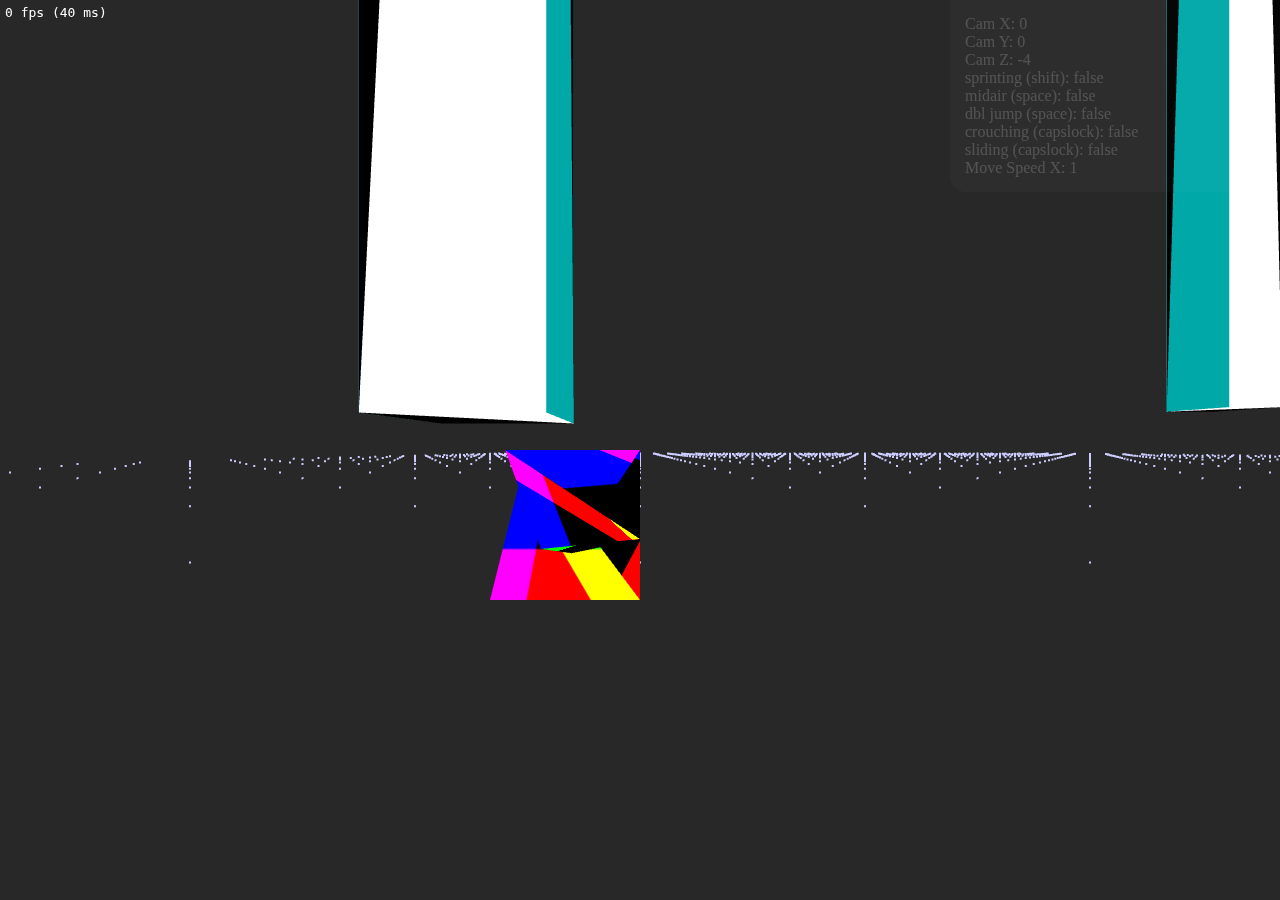
<file: static/3D.html>
<!DOCTYPE html>
<!--
TODO:
ENGINE
    - Abstract physics from framerate
        - Start with MS counter (done)
        - Then create an FPS second-by-second average.
        - Create smart phisics loop
    - Have loop calculate time.
    - Perhaps even have physics loop predict how long it will take to calculate said physics?
GAME MECHANICS
    - Give extra life every 10 levels
    - Create new synth sound for life gain
QUALITY OF EXPERIENCE
    - Add trailing squares (2?)
    - Start/Pause on space
    - Add arrow key input
    - Full screen option
    - Save high score to cookie
VERSION 2
    - Create original soundtrack
    - Create a dash
    - Build a music + timing mechanic.
-->
<html lang="en" dir="ltr">

<head>
    <meta charset="utf-8">
    <title>ChaseBox</title>
    <script id="WebGlUtilities" type="text/javascript">
        /*
    * Copyright 2010, Google Inc.
    * All rights reserved.
    *
    * Redistribution and use in source and binary forms, with or without
    * modification, are permitted provided that the following conditions are
    * met:
    *
    *     * Redistributions of source code must retain the above copyright
    * notice, this list of conditions and the following disclaimer.
    *     * Redistributions in binary form must reproduce the above
    * copyright notice, this list of conditions and the following disclaimer
    * in the documentation and/or other materials provided with the
    * distribution.
    *     * Neither the name of Google Inc. nor the names of its
    * contributors may be used to endorse or promote products derived from
    * this software without specific prior written permission.
    *
    * THIS SOFTWARE IS PROVIDED BY THE COPYRIGHT HOLDERS AND CONTRIBUTORS
    * "AS IS" AND ANY EXPRESS OR IMPLIED WARRANTIES, INCLUDING, BUT NOT
    * LIMITED TO, THE IMPLIED WARRANTIES OF MERCHANTABILITY AND FITNESS FOR
    * A PARTICULAR PURPOSE ARE DISCLAIMED. IN NO EVENT SHALL THE COPYRIGHT
    * OWNER OR CONTRIBUTORS BE LIABLE FOR ANY DIRECT, INDIRECT, INCIDENTAL,
    * SPECIAL, EXEMPLARY, OR CONSEQUENTIAL DAMAGES (INCLUDING, BUT NOT
    * LIMITED TO, PROCUREMENT OF SUBSTITUTE GOODS OR SERVICES; LOSS OF USE,
    * DATA, OR PROFITS; OR BUSINESS INTERRUPTION) HOWEVER CAUSED AND ON ANY
    * THEORY OF LIABILITY, WHETHER IN CONTRACT, STRICT LIABILITY, OR TORT
    * (INCLUDING NEGLIGENCE OR OTHERWISE) ARISING IN ANY WAY OUT OF THE USE
    * OF THIS SOFTWARE, EVEN IF ADVISED OF THE POSSIBILITY OF SUCH DAMAGE.
    */


        /**
        * @fileoverview This file contains functions every webgl program will need
        * a version of one way or another.
        *
        * Instead of setting up a context manually it is recommended to
        * use. This will check for success or failure. On failure it
        * will attempt to present an approriate message to the user.
        *
        *       gl = WebGLUtils.setupWebGL(canvas);
        *
        * For animated WebGL apps use of setTimeout or setInterval are
        * discouraged. It is recommended you structure your rendering
        * loop like this.
        *
        *       function render() {
        *         window.requestAnimFrame(render, canvas);
        *
        *         // do rendering
        *         ...
        *       }
        *       render();
        *
        * This will call your rendering function up to the refresh rate
        * of your display but will stop rendering if your app is not
        * visible.
        */

        WebGLUtils = function () {

            /**
            * Creates the HTLM for a failure message
            * @param {string} canvasContainerId id of container of th
            *        canvas.
            * @return {string} The html.
            */
            var makeFailHTML = function (msg) {
                return '' +
                    '<table style="background-color: #8CE; width: 100%; height: 100%;"><tr>' +
                    '<td align="center">' +
                    '<div style="display: table-cell; vertical-align: middle;">' +
                    '<div style="">' + msg + '</div>' +
                    '</div>' +
                    '</td></tr></table>';
            };

            /**
            * Mesasge for getting a webgl browser
            * @type {string}
            */
            var GET_A_WEBGL_BROWSER = '' +
                'This page requires a browser that supports WebGL.<br/>' +
                '<a href="http://get.webgl.org">Click here to upgrade your browser.</a>';

            /**
            * Mesasge for need better hardware
            * @type {string}
            */
            var OTHER_PROBLEM = '' +
                "It doesn't appear your computer can support WebGL.<br/>" +
                '<a href="http://get.webgl.org/troubleshooting/">Click here for more information.</a>';

            /**
            * Creates a webgl context. If creation fails it will
            * change the contents of the container of the <canvas>
            * tag to an error message with the correct links for WebGL.
            * @param {Element} canvas. The canvas element to create a
            *     context from.
            * @param {WebGLContextCreationAttirbutes} opt_attribs Any
            *     creation attributes you want to pass in.
            * @param {function:(msg)} opt_onError An function to call
            *     if there is an error during creation.
            * @return {WebGLRenderingContext} The created context.
            */
            var setupWebGL = function (canvas, opt_attribs, opt_onError) {
                function handleCreationError(msg) {
                    var container = canvas.parentNode;
                    if (container) {
                        var str = window.WebGLRenderingContext ?
                            OTHER_PROBLEM :
                            GET_A_WEBGL_BROWSER;
                        if (msg) {
                            str += "<br/><br/>Status: " + msg;
                        }
                        container.innerHTML = makeFailHTML(str);
                    }
                };

                opt_onError = opt_onError || handleCreationError;

                if (canvas.addEventListener) {
                    canvas.addEventListener("webglcontextcreationerror", function (event) {
                        opt_onError(event.statusMessage);
                    }, false);
                }
                var context = create3DContext(canvas, opt_attribs);
                if (!context) {
                    if (!window.WebGLRenderingContext) {
                        opt_onError("");
                    }
                }
                return context;
            };

            /**
            * Creates a webgl context.
            * @param {!Canvas} canvas The canvas tag to get context
            *     from. If one is not passed in one will be created.
            * @return {!WebGLContext} The created context.
            */
            var create3DContext = function (canvas, opt_attribs) {
                var names = ["webgl", "experimental-webgl", "webkit-3d", "moz-webgl"];
                var context = null;
                for (var ii = 0; ii < names.length; ++ii) {
                    try {
                        context = canvas.getContext(names[ii], opt_attribs);
                    } catch (e) { }
                    if (context) {
                        break;
                    }
                }
                return context;
            }

            return {
                create3DContext: create3DContext,
                setupWebGL: setupWebGL
            };
        }();

        /**
        * Provides requestAnimationFrame in a cross browser way.
        */
        window.requestAnimFrame = (function () {
            // return window.requestAnimationFrame;
            // return function (callback, element) { window.setTimeout(callback, 1); };
            // return function (callback, element) { window.setTimeout(callback, 1000 / 144); };
            return window.requestAnimationFrame ||
                window.webkitRequestAnimationFrame ||
                window.mozRequestAnimationFrame ||
                window.oRequestAnimationFrame ||
                window.msRequestAnimationFrame
                window.msRequestAnimationFrame ||
                function (/* function FrameRequestCallback */ callback, /* DOMElement Element */ element) {
                    window.setTimeout(callback, 1000 / 60);
                };
        })();
    </script>
    <script id="glMatrixFunction" type="text/javascript">
        // glMatrix v0.9.5
        glMatrixArrayType = typeof Float32Array != "undefined" ? Float32Array : typeof WebGLFloatArray != "undefined" ? WebGLFloatArray : Array; var vec3 = {}; vec3.create = function (a) { var b = new glMatrixArrayType(3); if (a) { b[0] = a[0]; b[1] = a[1]; b[2] = a[2] } return b }; vec3.set = function (a, b) { b[0] = a[0]; b[1] = a[1]; b[2] = a[2]; return b }; vec3.add = function (a, b, c) { if (!c || a == c) { a[0] += b[0]; a[1] += b[1]; a[2] += b[2]; return a } c[0] = a[0] + b[0]; c[1] = a[1] + b[1]; c[2] = a[2] + b[2]; return c };
        vec3.subtract = function (a, b, c) { if (!c || a == c) { a[0] -= b[0]; a[1] -= b[1]; a[2] -= b[2]; return a } c[0] = a[0] - b[0]; c[1] = a[1] - b[1]; c[2] = a[2] - b[2]; return c }; vec3.negate = function (a, b) { b || (b = a); b[0] = -a[0]; b[1] = -a[1]; b[2] = -a[2]; return b }; vec3.scale = function (a, b, c) { if (!c || a == c) { a[0] *= b; a[1] *= b; a[2] *= b; return a } c[0] = a[0] * b; c[1] = a[1] * b; c[2] = a[2] * b; return c };
        vec3.normalize = function (a, b) { b || (b = a); var c = a[0], d = a[1], e = a[2], g = Math.sqrt(c * c + d * d + e * e); if (g) { if (g == 1) { b[0] = c; b[1] = d; b[2] = e; return b } } else { b[0] = 0; b[1] = 0; b[2] = 0; return b } g = 1 / g; b[0] = c * g; b[1] = d * g; b[2] = e * g; return b }; vec3.cross = function (a, b, c) { c || (c = a); var d = a[0], e = a[1]; a = a[2]; var g = b[0], f = b[1]; b = b[2]; c[0] = e * b - a * f; c[1] = a * g - d * b; c[2] = d * f - e * g; return c }; vec3.length = function (a) { var b = a[0], c = a[1]; a = a[2]; return Math.sqrt(b * b + c * c + a * a) }; vec3.dot = function (a, b) { return a[0] * b[0] + a[1] * b[1] + a[2] * b[2] };
        vec3.direction = function (a, b, c) { c || (c = a); var d = a[0] - b[0], e = a[1] - b[1]; a = a[2] - b[2]; b = Math.sqrt(d * d + e * e + a * a); if (!b) { c[0] = 0; c[1] = 0; c[2] = 0; return c } b = 1 / b; c[0] = d * b; c[1] = e * b; c[2] = a * b; return c }; vec3.lerp = function (a, b, c, d) { d || (d = a); d[0] = a[0] + c * (b[0] - a[0]); d[1] = a[1] + c * (b[1] - a[1]); d[2] = a[2] + c * (b[2] - a[2]); return d }; vec3.str = function (a) { return "[" + a[0] + ", " + a[1] + ", " + a[2] + "]" }; var mat3 = {};
        mat3.create = function (a) { var b = new glMatrixArrayType(9); if (a) { b[0] = a[0]; b[1] = a[1]; b[2] = a[2]; b[3] = a[3]; b[4] = a[4]; b[5] = a[5]; b[6] = a[6]; b[7] = a[7]; b[8] = a[8]; b[9] = a[9] } return b }; mat3.set = function (a, b) { b[0] = a[0]; b[1] = a[1]; b[2] = a[2]; b[3] = a[3]; b[4] = a[4]; b[5] = a[5]; b[6] = a[6]; b[7] = a[7]; b[8] = a[8]; return b }; mat3.identity = function (a) { a[0] = 1; a[1] = 0; a[2] = 0; a[3] = 0; a[4] = 1; a[5] = 0; a[6] = 0; a[7] = 0; a[8] = 1; return a };
        mat3.transpose = function (a, b) { if (!b || a == b) { var c = a[1], d = a[2], e = a[5]; a[1] = a[3]; a[2] = a[6]; a[3] = c; a[5] = a[7]; a[6] = d; a[7] = e; return a } b[0] = a[0]; b[1] = a[3]; b[2] = a[6]; b[3] = a[1]; b[4] = a[4]; b[5] = a[7]; b[6] = a[2]; b[7] = a[5]; b[8] = a[8]; return b }; mat3.toMat4 = function (a, b) { b || (b = mat4.create()); b[0] = a[0]; b[1] = a[1]; b[2] = a[2]; b[3] = 0; b[4] = a[3]; b[5] = a[4]; b[6] = a[5]; b[7] = 0; b[8] = a[6]; b[9] = a[7]; b[10] = a[8]; b[11] = 0; b[12] = 0; b[13] = 0; b[14] = 0; b[15] = 1; return b };
        mat3.str = function (a) { return "[" + a[0] + ", " + a[1] + ", " + a[2] + ", " + a[3] + ", " + a[4] + ", " + a[5] + ", " + a[6] + ", " + a[7] + ", " + a[8] + "]" }; var mat4 = {}; mat4.create = function (a) { var b = new glMatrixArrayType(16); if (a) { b[0] = a[0]; b[1] = a[1]; b[2] = a[2]; b[3] = a[3]; b[4] = a[4]; b[5] = a[5]; b[6] = a[6]; b[7] = a[7]; b[8] = a[8]; b[9] = a[9]; b[10] = a[10]; b[11] = a[11]; b[12] = a[12]; b[13] = a[13]; b[14] = a[14]; b[15] = a[15] } return b };
        mat4.set = function (a, b) { b[0] = a[0]; b[1] = a[1]; b[2] = a[2]; b[3] = a[3]; b[4] = a[4]; b[5] = a[5]; b[6] = a[6]; b[7] = a[7]; b[8] = a[8]; b[9] = a[9]; b[10] = a[10]; b[11] = a[11]; b[12] = a[12]; b[13] = a[13]; b[14] = a[14]; b[15] = a[15]; return b }; mat4.identity = function (a) { a[0] = 1; a[1] = 0; a[2] = 0; a[3] = 0; a[4] = 0; a[5] = 1; a[6] = 0; a[7] = 0; a[8] = 0; a[9] = 0; a[10] = 1; a[11] = 0; a[12] = 0; a[13] = 0; a[14] = 0; a[15] = 1; return a };
        mat4.transpose = function (a, b) { if (!b || a == b) { var c = a[1], d = a[2], e = a[3], g = a[6], f = a[7], h = a[11]; a[1] = a[4]; a[2] = a[8]; a[3] = a[12]; a[4] = c; a[6] = a[9]; a[7] = a[13]; a[8] = d; a[9] = g; a[11] = a[14]; a[12] = e; a[13] = f; a[14] = h; return a } b[0] = a[0]; b[1] = a[4]; b[2] = a[8]; b[3] = a[12]; b[4] = a[1]; b[5] = a[5]; b[6] = a[9]; b[7] = a[13]; b[8] = a[2]; b[9] = a[6]; b[10] = a[10]; b[11] = a[14]; b[12] = a[3]; b[13] = a[7]; b[14] = a[11]; b[15] = a[15]; return b };
        mat4.determinant = function (a) { var b = a[0], c = a[1], d = a[2], e = a[3], g = a[4], f = a[5], h = a[6], i = a[7], j = a[8], k = a[9], l = a[10], o = a[11], m = a[12], n = a[13], p = a[14]; a = a[15]; return m * k * h * e - j * n * h * e - m * f * l * e + g * n * l * e + j * f * p * e - g * k * p * e - m * k * d * i + j * n * d * i + m * c * l * i - b * n * l * i - j * c * p * i + b * k * p * i + m * f * d * o - g * n * d * o - m * c * h * o + b * n * h * o + g * c * p * o - b * f * p * o - j * f * d * a + g * k * d * a + j * c * h * a - b * k * h * a - g * c * l * a + b * f * l * a };
        mat4.inverse = function (a, b) {
            b || (b = a); var c = a[0], d = a[1], e = a[2], g = a[3], f = a[4], h = a[5], i = a[6], j = a[7], k = a[8], l = a[9], o = a[10], m = a[11], n = a[12], p = a[13], r = a[14], s = a[15], A = c * h - d * f, B = c * i - e * f, t = c * j - g * f, u = d * i - e * h, v = d * j - g * h, w = e * j - g * i, x = k * p - l * n, y = k * r - o * n, z = k * s - m * n, C = l * r - o * p, D = l * s - m * p, E = o * s - m * r, q = 1 / (A * E - B * D + t * C + u * z - v * y + w * x); b[0] = (h * E - i * D + j * C) * q; b[1] = (-d * E + e * D - g * C) * q; b[2] = (p * w - r * v + s * u) * q; b[3] = (-l * w + o * v - m * u) * q; b[4] = (-f * E + i * z - j * y) * q; b[5] = (c * E - e * z + g * y) * q; b[6] = (-n * w + r * t - s * B) * q; b[7] = (k * w - o * t + m * B) * q; b[8] = (f * D - h * z + j * x) * q;
            b[9] = (-c * D + d * z - g * x) * q; b[10] = (n * v - p * t + s * A) * q; b[11] = (-k * v + l * t - m * A) * q; b[12] = (-f * C + h * y - i * x) * q; b[13] = (c * C - d * y + e * x) * q; b[14] = (-n * u + p * B - r * A) * q; b[15] = (k * u - l * B + o * A) * q; return b
        }; mat4.toRotationMat = function (a, b) { b || (b = mat4.create()); b[0] = a[0]; b[1] = a[1]; b[2] = a[2]; b[3] = a[3]; b[4] = a[4]; b[5] = a[5]; b[6] = a[6]; b[7] = a[7]; b[8] = a[8]; b[9] = a[9]; b[10] = a[10]; b[11] = a[11]; b[12] = 0; b[13] = 0; b[14] = 0; b[15] = 1; return b };
        mat4.toMat3 = function (a, b) { b || (b = mat3.create()); b[0] = a[0]; b[1] = a[1]; b[2] = a[2]; b[3] = a[4]; b[4] = a[5]; b[5] = a[6]; b[6] = a[8]; b[7] = a[9]; b[8] = a[10]; return b }; mat4.toInverseMat3 = function (a, b) { var c = a[0], d = a[1], e = a[2], g = a[4], f = a[5], h = a[6], i = a[8], j = a[9], k = a[10], l = k * f - h * j, o = -k * g + h * i, m = j * g - f * i, n = c * l + d * o + e * m; if (!n) return null; n = 1 / n; b || (b = mat3.create()); b[0] = l * n; b[1] = (-k * d + e * j) * n; b[2] = (h * d - e * f) * n; b[3] = o * n; b[4] = (k * c - e * i) * n; b[5] = (-h * c + e * g) * n; b[6] = m * n; b[7] = (-j * c + d * i) * n; b[8] = (f * c - d * g) * n; return b };
        mat4.multiply = function (a, b, c) {
            c || (c = a); var d = a[0], e = a[1], g = a[2], f = a[3], h = a[4], i = a[5], j = a[6], k = a[7], l = a[8], o = a[9], m = a[10], n = a[11], p = a[12], r = a[13], s = a[14]; a = a[15]; var A = b[0], B = b[1], t = b[2], u = b[3], v = b[4], w = b[5], x = b[6], y = b[7], z = b[8], C = b[9], D = b[10], E = b[11], q = b[12], F = b[13], G = b[14]; b = b[15]; c[0] = A * d + B * h + t * l + u * p; c[1] = A * e + B * i + t * o + u * r; c[2] = A * g + B * j + t * m + u * s; c[3] = A * f + B * k + t * n + u * a; c[4] = v * d + w * h + x * l + y * p; c[5] = v * e + w * i + x * o + y * r; c[6] = v * g + w * j + x * m + y * s; c[7] = v * f + w * k + x * n + y * a; c[8] = z * d + C * h + D * l + E * p; c[9] = z * e + C * i + D * o + E * r; c[10] = z *
                g + C * j + D * m + E * s; c[11] = z * f + C * k + D * n + E * a; c[12] = q * d + F * h + G * l + b * p; c[13] = q * e + F * i + G * o + b * r; c[14] = q * g + F * j + G * m + b * s; c[15] = q * f + F * k + G * n + b * a; return c
        }; mat4.multiplyVec3 = function (a, b, c) { c || (c = b); var d = b[0], e = b[1]; b = b[2]; c[0] = a[0] * d + a[4] * e + a[8] * b + a[12]; c[1] = a[1] * d + a[5] * e + a[9] * b + a[13]; c[2] = a[2] * d + a[6] * e + a[10] * b + a[14]; return c };
        mat4.multiplyVec4 = function (a, b, c) { c || (c = b); var d = b[0], e = b[1], g = b[2]; b = b[3]; c[0] = a[0] * d + a[4] * e + a[8] * g + a[12] * b; c[1] = a[1] * d + a[5] * e + a[9] * g + a[13] * b; c[2] = a[2] * d + a[6] * e + a[10] * g + a[14] * b; c[3] = a[3] * d + a[7] * e + a[11] * g + a[15] * b; return c };
        mat4.translate = function (a, b, c) { var d = b[0], e = b[1]; b = b[2]; if (!c || a == c) { a[12] = a[0] * d + a[4] * e + a[8] * b + a[12]; a[13] = a[1] * d + a[5] * e + a[9] * b + a[13]; a[14] = a[2] * d + a[6] * e + a[10] * b + a[14]; a[15] = a[3] * d + a[7] * e + a[11] * b + a[15]; return a } var g = a[0], f = a[1], h = a[2], i = a[3], j = a[4], k = a[5], l = a[6], o = a[7], m = a[8], n = a[9], p = a[10], r = a[11]; c[0] = g; c[1] = f; c[2] = h; c[3] = i; c[4] = j; c[5] = k; c[6] = l; c[7] = o; c[8] = m; c[9] = n; c[10] = p; c[11] = r; c[12] = g * d + j * e + m * b + a[12]; c[13] = f * d + k * e + n * b + a[13]; c[14] = h * d + l * e + p * b + a[14]; c[15] = i * d + o * e + r * b + a[15]; return c };
        mat4.scale = function (a, b, c) { var d = b[0], e = b[1]; b = b[2]; if (!c || a == c) { a[0] *= d; a[1] *= d; a[2] *= d; a[3] *= d; a[4] *= e; a[5] *= e; a[6] *= e; a[7] *= e; a[8] *= b; a[9] *= b; a[10] *= b; a[11] *= b; return a } c[0] = a[0] * d; c[1] = a[1] * d; c[2] = a[2] * d; c[3] = a[3] * d; c[4] = a[4] * e; c[5] = a[5] * e; c[6] = a[6] * e; c[7] = a[7] * e; c[8] = a[8] * b; c[9] = a[9] * b; c[10] = a[10] * b; c[11] = a[11] * b; c[12] = a[12]; c[13] = a[13]; c[14] = a[14]; c[15] = a[15]; return c };
        mat4.rotate = function (a, b, c, d) {
            var e = c[0], g = c[1]; c = c[2]; var f = Math.sqrt(e * e + g * g + c * c); if (!f) return null; if (f != 1) { f = 1 / f; e *= f; g *= f; c *= f } var h = Math.sin(b), i = Math.cos(b), j = 1 - i; b = a[0]; f = a[1]; var k = a[2], l = a[3], o = a[4], m = a[5], n = a[6], p = a[7], r = a[8], s = a[9], A = a[10], B = a[11], t = e * e * j + i, u = g * e * j + c * h, v = c * e * j - g * h, w = e * g * j - c * h, x = g * g * j + i, y = c * g * j + e * h, z = e * c * j + g * h; e = g * c * j - e * h; g = c * c * j + i; if (d) { if (a != d) { d[12] = a[12]; d[13] = a[13]; d[14] = a[14]; d[15] = a[15] } } else d = a; d[0] = b * t + o * u + r * v; d[1] = f * t + m * u + s * v; d[2] = k * t + n * u + A * v; d[3] = l * t + p * u + B *
                v; d[4] = b * w + o * x + r * y; d[5] = f * w + m * x + s * y; d[6] = k * w + n * x + A * y; d[7] = l * w + p * x + B * y; d[8] = b * z + o * e + r * g; d[9] = f * z + m * e + s * g; d[10] = k * z + n * e + A * g; d[11] = l * z + p * e + B * g; return d
        }; mat4.rotateX = function (a, b, c) { var d = Math.sin(b); b = Math.cos(b); var e = a[4], g = a[5], f = a[6], h = a[7], i = a[8], j = a[9], k = a[10], l = a[11]; if (c) { if (a != c) { c[0] = a[0]; c[1] = a[1]; c[2] = a[2]; c[3] = a[3]; c[12] = a[12]; c[13] = a[13]; c[14] = a[14]; c[15] = a[15] } } else c = a; c[4] = e * b + i * d; c[5] = g * b + j * d; c[6] = f * b + k * d; c[7] = h * b + l * d; c[8] = e * -d + i * b; c[9] = g * -d + j * b; c[10] = f * -d + k * b; c[11] = h * -d + l * b; return c };
        mat4.rotateY = function (a, b, c) { var d = Math.sin(b); b = Math.cos(b); var e = a[0], g = a[1], f = a[2], h = a[3], i = a[8], j = a[9], k = a[10], l = a[11]; if (c) { if (a != c) { c[4] = a[4]; c[5] = a[5]; c[6] = a[6]; c[7] = a[7]; c[12] = a[12]; c[13] = a[13]; c[14] = a[14]; c[15] = a[15] } } else c = a; c[0] = e * b + i * -d; c[1] = g * b + j * -d; c[2] = f * b + k * -d; c[3] = h * b + l * -d; c[8] = e * d + i * b; c[9] = g * d + j * b; c[10] = f * d + k * b; c[11] = h * d + l * b; return c };
        mat4.rotateZ = function (a, b, c) { var d = Math.sin(b); b = Math.cos(b); var e = a[0], g = a[1], f = a[2], h = a[3], i = a[4], j = a[5], k = a[6], l = a[7]; if (c) { if (a != c) { c[8] = a[8]; c[9] = a[9]; c[10] = a[10]; c[11] = a[11]; c[12] = a[12]; c[13] = a[13]; c[14] = a[14]; c[15] = a[15] } } else c = a; c[0] = e * b + i * d; c[1] = g * b + j * d; c[2] = f * b + k * d; c[3] = h * b + l * d; c[4] = e * -d + i * b; c[5] = g * -d + j * b; c[6] = f * -d + k * b; c[7] = h * -d + l * b; return c };
        mat4.frustum = function (a, b, c, d, e, g, f) { f || (f = mat4.create()); var h = b - a, i = d - c, j = g - e; f[0] = e * 2 / h; f[1] = 0; f[2] = 0; f[3] = 0; f[4] = 0; f[5] = e * 2 / i; f[6] = 0; f[7] = 0; f[8] = (b + a) / h; f[9] = (d + c) / i; f[10] = -(g + e) / j; f[11] = -1; f[12] = 0; f[13] = 0; f[14] = -(g * e * 2) / j; f[15] = 0; return f }; mat4.perspective = function (a, b, c, d, e) { a = c * Math.tan(a * Math.PI / 360); b = a * b; return mat4.frustum(-b, b, -a, a, c, d, e) };
        mat4.ortho = function (a, b, c, d, e, g, f) { f || (f = mat4.create()); var h = b - a, i = d - c, j = g - e; f[0] = 2 / h; f[1] = 0; f[2] = 0; f[3] = 0; f[4] = 0; f[5] = 2 / i; f[6] = 0; f[7] = 0; f[8] = 0; f[9] = 0; f[10] = -2 / j; f[11] = 0; f[12] = -(a + b) / h; f[13] = -(d + c) / i; f[14] = -(g + e) / j; f[15] = 1; return f };
        mat4.lookAt = function (a, b, c, d) {
            d || (d = mat4.create()); var e = a[0], g = a[1]; a = a[2]; var f = c[0], h = c[1], i = c[2]; c = b[1]; var j = b[2]; if (e == b[0] && g == c && a == j) return mat4.identity(d); var k, l, o, m; c = e - b[0]; j = g - b[1]; b = a - b[2]; m = 1 / Math.sqrt(c * c + j * j + b * b); c *= m; j *= m; b *= m; k = h * b - i * j; i = i * c - f * b; f = f * j - h * c; if (m = Math.sqrt(k * k + i * i + f * f)) { m = 1 / m; k *= m; i *= m; f *= m } else f = i = k = 0; h = j * f - b * i; l = b * k - c * f; o = c * i - j * k; if (m = Math.sqrt(h * h + l * l + o * o)) { m = 1 / m; h *= m; l *= m; o *= m } else o = l = h = 0; d[0] = k; d[1] = h; d[2] = c; d[3] = 0; d[4] = i; d[5] = l; d[6] = j; d[7] = 0; d[8] = f; d[9] =
                o; d[10] = b; d[11] = 0; d[12] = -(k * e + i * g + f * a); d[13] = -(h * e + l * g + o * a); d[14] = -(c * e + j * g + b * a); d[15] = 1; return d
        }; mat4.str = function (a) { return "[" + a[0] + ", " + a[1] + ", " + a[2] + ", " + a[3] + ", " + a[4] + ", " + a[5] + ", " + a[6] + ", " + a[7] + ", " + a[8] + ", " + a[9] + ", " + a[10] + ", " + a[11] + ", " + a[12] + ", " + a[13] + ", " + a[14] + ", " + a[15] + "]" }; quat4 = {}; quat4.create = function (a) { var b = new glMatrixArrayType(4); if (a) { b[0] = a[0]; b[1] = a[1]; b[2] = a[2]; b[3] = a[3] } return b }; quat4.set = function (a, b) { b[0] = a[0]; b[1] = a[1]; b[2] = a[2]; b[3] = a[3]; return b };
        quat4.calculateW = function (a, b) { var c = a[0], d = a[1], e = a[2]; if (!b || a == b) { a[3] = -Math.sqrt(Math.abs(1 - c * c - d * d - e * e)); return a } b[0] = c; b[1] = d; b[2] = e; b[3] = -Math.sqrt(Math.abs(1 - c * c - d * d - e * e)); return b }; quat4.inverse = function (a, b) { if (!b || a == b) { a[0] *= 1; a[1] *= 1; a[2] *= 1; return a } b[0] = -a[0]; b[1] = -a[1]; b[2] = -a[2]; b[3] = a[3]; return b }; quat4.length = function (a) { var b = a[0], c = a[1], d = a[2]; a = a[3]; return Math.sqrt(b * b + c * c + d * d + a * a) };
        quat4.normalize = function (a, b) { b || (b = a); var c = a[0], d = a[1], e = a[2], g = a[3], f = Math.sqrt(c * c + d * d + e * e + g * g); if (f == 0) { b[0] = 0; b[1] = 0; b[2] = 0; b[3] = 0; return b } f = 1 / f; b[0] = c * f; b[1] = d * f; b[2] = e * f; b[3] = g * f; return b }; quat4.multiply = function (a, b, c) { c || (c = a); var d = a[0], e = a[1], g = a[2]; a = a[3]; var f = b[0], h = b[1], i = b[2]; b = b[3]; c[0] = d * b + a * f + e * i - g * h; c[1] = e * b + a * h + g * f - d * i; c[2] = g * b + a * i + d * h - e * f; c[3] = a * b - d * f - e * h - g * i; return c };
        quat4.multiplyVec3 = function (a, b, c) { c || (c = b); var d = b[0], e = b[1], g = b[2]; b = a[0]; var f = a[1], h = a[2]; a = a[3]; var i = a * d + f * g - h * e, j = a * e + h * d - b * g, k = a * g + b * e - f * d; d = -b * d - f * e - h * g; c[0] = i * a + d * -b + j * -h - k * -f; c[1] = j * a + d * -f + k * -b - i * -h; c[2] = k * a + d * -h + i * -f - j * -b; return c }; quat4.toMat3 = function (a, b) { b || (b = mat3.create()); var c = a[0], d = a[1], e = a[2], g = a[3], f = c + c, h = d + d, i = e + e, j = c * f, k = c * h; c = c * i; var l = d * h; d = d * i; e = e * i; f = g * f; h = g * h; g = g * i; b[0] = 1 - (l + e); b[1] = k - g; b[2] = c + h; b[3] = k + g; b[4] = 1 - (j + e); b[5] = d - f; b[6] = c - h; b[7] = d + f; b[8] = 1 - (j + l); return b };
        quat4.toMat4 = function (a, b) { b || (b = mat4.create()); var c = a[0], d = a[1], e = a[2], g = a[3], f = c + c, h = d + d, i = e + e, j = c * f, k = c * h; c = c * i; var l = d * h; d = d * i; e = e * i; f = g * f; h = g * h; g = g * i; b[0] = 1 - (l + e); b[1] = k - g; b[2] = c + h; b[3] = 0; b[4] = k + g; b[5] = 1 - (j + e); b[6] = d - f; b[7] = 0; b[8] = c - h; b[9] = d + f; b[10] = 1 - (j + l); b[11] = 0; b[12] = 0; b[13] = 0; b[14] = 0; b[15] = 1; return b }; quat4.slerp = function (a, b, c, d) { d || (d = a); var e = c; if (a[0] * b[0] + a[1] * b[1] + a[2] * b[2] + a[3] * b[3] < 0) e = -1 * c; d[0] = 1 - c * a[0] + e * b[0]; d[1] = 1 - c * a[1] + e * b[1]; d[2] = 1 - c * a[2] + e * b[2]; d[3] = 1 - c * a[3] + e * b[3]; return d };
        quat4.str = function (a) { return "[" + a[0] + ", " + a[1] + ", " + a[2] + ", " + a[3] + "]" };
    </script>
    <script id="shader-fs" type="x-shader/x-fragment">
        precision mediump float;

        varying vec4 vColor;

        void main(void) {
            gl_FragColor = vColor;
        }
    </script>
    <script id="shader-vs" type="x-shader/x-vertex">
        attribute vec3 aVertexPosition;
        attribute vec4 aVertexColor;

        uniform mat4 uMVMatrix;
        uniform mat4 uPMatrix;

        varying vec4 vColor;

        void main(void) {
            gl_Position = uPMatrix * uMVMatrix * vec4(aVertexPosition, 1.0);
            vColor = aVertexColor;
            gl_PointSize = 2.0;
        }

    </script>
    <script id="webGlFunctions" type="text/javascript">
        // VARIABLE DEFINITIONS
        var gl;
        var shaderProgram;
        var mvMatrixStack = [];
        var mvMatrix = mat4.create();
        var pMatrix = mat4.create();
        var currentlyPressedKeys = {};
        var heldKeys = {};
        var lastTime = 0;
        var camFov = 90;
        var camFovChangeAccel = 1.005;
        var camXValue = 0.00;
        var camYValue = 0.00;
        var camZValue = -4.00;
        var camRotXValue = 3.00;
        var camRotYValue = 0.00;
        var camRotZValue = Math.PI;
        var camRotXValue = 0;
        var playerYValue = 0.00;
        var goalXValue = randomNumber(1, 4, true);
        var goalYValue = randomNumber(1, 3, true);
        var pMovementDirections = {
            forward: false,
            backward: false,
            left: false,
            right: false,
            jump: false,
            crouch: false,
            sprint: false
        };
        var crouchHeightSubtract = -0.5;
        var pMovementX = 0;
        var pMovementY = 0;
        var pMovementZ = 0;
        var enemyXValue = 0.00;
        var enemyYValue = -3.00;
        var moveSpeedMultiplier = 1;
        var eMovementX = 0;
        var eMovementY = 0;
        var squareId = 0;
        var myBuffers = [];
        var myCubes = [];
        // var backgroundColor=hexToDec('849778')
        var backgroundColor = hexToDec('282828')
        var playerHit = false;
        var currentScore = 0;
        var lives = 3;
        var mySound = null;
        var context = null;
        var now = null;
        var timeNow = null;
        var elapsed = null;
        var lastTime = null;
        var gameTime = null;
        var fpsLastUpdate = new Date().getTime();
        var fps = 0;
        var framesSinceLastFpsUpdate = 0;
        var timeSinceLastFpsUpdate = 0;
        var pTickLastUpdate = new Date().getTime();
        var pTickRate = 100; //Measured in Milliseconds
        var framesSinceLastPhysicsUpdate = 0;
        var timeSinceLastPhysicsUpdate = 0;
        decorationRotationValue = 0.0;
        var gravMultiplier = 1.001;
        var fallSpeed = 0.0;
        var fallAccel = 0.001;
        var midair = false;
        var doubleJumpUsed = false;
        var sprintSpeedMultiplier = 1.0;
        var airSpeedMultiplier = 1.0;
        var slideSpeedMultiplier = 1.0;
        var sprinting = false;
        var sliding = false;
        var slideFriction = 0.008;

        // CLASSES
        class Sound {
            constructor(context) {
                this.context = context;
            }
            init(type) {
                this.oscillator = this.context.createOscillator();
                this.gainNode = this.context.createGain();

                this.oscillator.connect(this.gainNode);
                this.gainNode.connect(this.context.destination);
                if (type == 'buzz') {
                    this.oscillator.type = 'sawtooth';
                } else { this.oscillator.type = 'sine'; }
            }
            play(value, time, type) {
                if (type == undefined) {
                    this.init();
                } else {
                    this.init(type)
                }

                this.oscillator.frequency.value = value;
                this.gainNode.gain.setValueAtTime(1, this.context.currentTime);

                this.oscillator.start(time);
                this.stop(time);
            }
            stop(time) {
                this.gainNode.gain.exponentialRampToValueAtTime(0.001, time + 1);
                this.oscillator.stop(time + 1);
            }
        }

        // UTILITY FUNCTIONS
        function randomNumber(min, max, enableNegative) {
            thisNumber = Math.floor(Math.random() * max) + min;
            if (enableNegative == true) {
                if (Math.floor(Math.random() * 2) + 1 == 2) {
                    thisNumber = thisNumber * -1
                }
            }
            return thisNumber
        };
        function degToRad(degrees) {
            return degrees * Math.PI / 180;
        }
        function hexToDec(myStr) {
            output = []
            output.push((parseInt(myStr.substring(0, 2), 16) / 255).toFixed(3));
            output.push((parseInt(myStr.substring(2, 4), 16) / 255).toFixed(3));
            output.push((parseInt(myStr.substring(4, 6), 16) / 255).toFixed(3));
            // console.log(output)
            return output;
        }
        function removeFromArray(thisArray, value) {
            for (var i = 0; i < thisArray.length; i++) {
                if (thisArray[i] === value) {
                    arr.splice(i, 1);
                }
            }
            return thisArray;
        }

        // SETUP FUNCTIONS
        function initGL(canvas) {
            try {
                gl = canvas.getContext("experimental-webgl");
                gl.viewportWidth = canvas.width;
                gl.viewportHeight = canvas.height;
            } catch (e) {
            }
            if (!gl) {
                alert("Could not initialise WebGL, sorry :-(");
            }
        }
        function startWebGL() {
            var canvas = document.getElementById('webGLContext')
            canvas.width = window.innerWidth;
            canvas.height = window.innerHeight;
            initGL(canvas);
            initShaders();
            initGame();
            initSound()

            gl.clearColor(backgroundColor[0], backgroundColor[1], backgroundColor[2], 1);
            gl.enable(gl.DEPTH_TEST);

            document.onkeydown = handleKeyDown;
            document.onkeyup = handleKeyUp;

            tick();
        }
        function initShaders() {
            var fragmentShader = getShader(gl, "shader-fs");
            var vertexShader = getShader(gl, "shader-vs");

            shaderProgram = gl.createProgram();
            gl.attachShader(shaderProgram, vertexShader);
            gl.attachShader(shaderProgram, fragmentShader);
            gl.linkProgram(shaderProgram);

            if (!gl.getProgramParameter(shaderProgram, gl.LINK_STATUS)) {
                alert("Could not initialise shaders");
            }

            gl.useProgram(shaderProgram);
            // Verticies
            shaderProgram.vertexPositionAttribute = gl.getAttribLocation(shaderProgram, "aVertexPosition");
            gl.enableVertexAttribArray(shaderProgram.vertexPositionAttribute);
            // Colors
            shaderProgram.vertexColorAttribute = gl.getAttribLocation(shaderProgram, "aVertexColor"); // COLOR LINE
            gl.enableVertexAttribArray(shaderProgram.vertexColorAttribute); // COLOR LINE

            shaderProgram.pMatrixUniform = gl.getUniformLocation(shaderProgram, "uPMatrix");
            shaderProgram.mvMatrixUniform = gl.getUniformLocation(shaderProgram, "uMVMatrix");
        }
        function getShader(gl, id) {
            var shaderScript = document.getElementById(id);
            if (!shaderScript) {
                return null;
            }

            var str = "";
            var k = shaderScript.firstChild;
            while (k) {
                if (k.nodeType == 3) {
                    str += k.textContent;
                }
                k = k.nextSibling;
            }

            var shader;
            if (shaderScript.type == "x-shader/x-fragment") {
                shader = gl.createShader(gl.FRAGMENT_SHADER);
            } else if (shaderScript.type == "x-shader/x-vertex") {
                shader = gl.createShader(gl.VERTEX_SHADER);
            } else {
                return null;
            }

            gl.shaderSource(shader, str);
            gl.compileShader(shader);

            if (!gl.getShaderParameter(shader, gl.COMPILE_STATUS)) {
                alert(gl.getShaderInfoLog(shader));
                return null;
            }

            return shader;
        }
        function initSound() {
            context = new (window.AudioContext || window.webkitAudioContext)();
            mySound = new Sound(context);
            // mySound.play(200, context.currentTime);
            // mySound.play(50, context.currentTime, 'buzz');
        }
        function initGame() {
            // myBuffers.push(createPoint('enemy', 'character', 0.5, 0.5, -0.25, hexToDec('444444')));
            // myBuffers.push(createPoint('player', 'character', 0.5, 0.5, -0.25, hexToDec('FFFFFF')));
            // myBuffers.push(createPoint('goal', 'border', 0.5, 0.5, -0.25, hexToDec('FFC857')));
            // myBuffers.push(createPoint('decoration', 'border', 0.1, 2.0, -0.05, hexToDec('888888')));
            for (var i = 0; i < 40; i++) {
                for (var j = 0; j < 40; j++) {
                    myBuffers.push(createPoint('decoration', 'border', 80 + (i * -8), 2.0, 60 + (j * -8), hexToDec('ccccff')));
                }
            }
            myCubes.push(createCube(-5, 2, 20, -15, 200, 30))
            myCubes.push(createCube(50, -20, -20, 60, 200, -30))
            myCubes.push(createCube(110, 8, 80, 120, 400, 90))
            myCubes.push(createCube(-5, 2, -20, -15, -200, -30))
            resetGame();
        }
        function resetGame() {
            if (gameTime != null && currentScore != 0) {
                gameTime = Math.round((new Date().getTime() - gameTime) / 1000);
                gtMinutes = Math.floor(gameTime / 60)
                gtSeconds = gameTime - gtMinutes * 60
                newScoreLine = document.createElement('p');
                newScoreLine.innerHTML = `${currentScore} (${gtMinutes}:${gtSeconds})`;
                // document.getElementById('highScoresContainer').appendChild(newScoreLine)
            }
            gameTime = new Date().getTime();
            camZValue = -4.00;
            moveSpeedMultiplier = 1;
            currentScore = 0;
            lives = 3;
            playerXValue = 0.00;
            playerYValue = 0.00;
            enemyXValue = 0.00;
            enemyYValue = -3.00;
            // document.getElementById('score').innerHTML = currentScore;
            // document.getElementById('lives').innerHTML = lives;
        }

        // MATRIX FUNCTIONS
        function setMatrixUniforms() {
            gl.uniformMatrix4fv(shaderProgram.pMatrixUniform, false, pMatrix);
            gl.uniformMatrix4fv(shaderProgram.mvMatrixUniform, false, mvMatrix);
        }
        function mvPushMatrix() {
            var copy = mat4.create();
            mat4.set(mvMatrix, copy);
            mvMatrixStack.push(copy);
        }
        function mvPopMatrix() {
            if (mvMatrixStack.length == 0) {
                throw "Invalid popMatrix!";
            }
            mvMatrix = mvMatrixStack.pop();
        }

        // MAIN LOOP FUNCTIONS
        function tick() {
            requestAnimFrame(tick);
            fpsLimit = 0; // Not convinced this is working like it should...
            // fpsLimit = 60;
            timeNow = new Date().getTime();
            elapsed = timeNow - lastTime;
            if (timeNow - fpsLastUpdate > 1000) {
                framesSinceLastFpsUpdate++;
                timeSinceLastFpsUpdate = timeSinceLastFpsUpdate + elapsed;
                fps = Math.round(1000 / (timeSinceLastFpsUpdate / framesSinceLastFpsUpdate));
                // fps = Math.round(1000/elapsed);
                fpsLastUpdate = new Date().getTime();
                // decorationRotationValue = decorationRotationValue - Math.PI / 2;
                framesSinceLastFpsUpdate = 0;
                timeSinceLastFpsUpdate = 0;
            } else {
                framesSinceLastFpsUpdate++;
                timeSinceLastFpsUpdate = timeSinceLastFpsUpdate + elapsed;
            }
            document.getElementById('fpsCounter').innerHTML = `${fps} fps (${elapsed} ms)`;
            // document.getElementById('fpsCounter').innerHTML + frameCalculationTime;
            if (fpsLimit == 0 || elapsed > 50) {
                processCollisions(elapsed);
                lastTime = timeNow;
                drawScene();
            }
        }
        function processCollisions(tickTime) {
            // console.log(tickTime)

            // Player Movement
            document.getElementById('midair').innerHTML = 'midair (space): ' + midair;
            document.getElementById('dbljused').innerHTML = 'dbl jump (space): ' + doubleJumpUsed;
            document.getElementById('sprinting').innerHTML = 'sprinting (shift): ' + sprinting;
            document.getElementById('crouching').innerHTML = 'crouching (capslock): ' + pMovementDirections.crouch;
            document.getElementById('sliding').innerHTML = 'sliding (capslock): ' + sliding;
            document.getElementById('moveSpeed').innerHTML = 'Move Speed X: ' + moveSpeedMultiplier;
            if (!midair && !sliding) {
                airSpeedMultiplier = 1.0;
                sprinting = false;
                pMovementX = 0.0;
                pMovementY = 0.0;
                pMovementZ = 0.0;
                if (pMovementDirections.forward) {
                    pMovementZ = pMovementZ + (Math.cos(camRotYValue) * 0.1);
                    pMovementX = pMovementX + (Math.sin(camRotYValue) * 0.1);
                    if (pMovementDirections.sprint) { sprinting = true; }
                }
                if (pMovementDirections.backward) {
                    pMovementZ = pMovementZ + (Math.cos(camRotYValue) * -0.1);
                    pMovementX = pMovementX + (Math.sin(camRotYValue) * -0.1);
                }
                if (pMovementDirections.left) {
                    pMovementZ = pMovementZ + (Math.sin(camRotYValue) * 0.1);
                    pMovementX = pMovementX + (Math.cos(camRotYValue) * -0.1);
                }
                if (pMovementDirections.right) {
                    pMovementZ = pMovementZ + (Math.sin(camRotYValue) * -0.1);
                    pMovementX = pMovementX + (Math.cos(camRotYValue) * 0.1);
                }
                if (pMovementDirections.jump) {
                    pMovementDirections.jump = false;
                    mySound.play(randomNumber(50, 300), context.currentTime);
                    midair = true;
                    doubleJumpUsed = false;
                    fallSpeed = -0.2;
                    fallAccel = 0.004;
                }
            } else if (midair) {
                airSpeedMultiplier = 1.5;
                if (pMovementDirections.jump && !doubleJumpUsed) {
                    pMovementDirections.jump = false;
                    mySound.play(randomNumber(50, 300), context.currentTime);
                    doubleJumpUsed = true;
                    fallSpeed = -0.2;
                    fallAccel = 0.004;
                }
            } else if (sliding) {
                if (pMovementDirections.crouch) {
                    slideSpeedMultiplier = slideSpeedMultiplier - slideFriction;
                    if (pMovementDirections.jump) {
                        pMovementDirections.jump = false;
                        mySound.play(randomNumber(50, 300), context.currentTime);
                        midair = true;
                        doubleJumpUsed = false;
                        fallSpeed = -0.2;
                        fallAccel = 0.004;
                    }
                } else {
                    slideSpeedMultiplier = 1;
                    sliding = false;
                }
            }

            // Gravity
            document.getElementById('statCamX').innerHTML = 'Cam X: ' + camXValue;
            document.getElementById('statCamY').innerHTML = 'Cam Y: ' + camYValue;
            document.getElementById('statCamZ').innerHTML = 'Cam Z: ' + camZValue;
            if (midair) {
                fallAccel = (fallAccel * gravMultiplier);
                fallSpeed = (fallSpeed + fallAccel);
                camYValue = camYValue - fallSpeed;
                if (camYValue <= 0) {
                    camYValue = 0;
                    midair = false;
                    doubleJumpUsed = false;
                    if (pMovementDirections.crouch) {
                        sliding = true;
                        slideSpeedMultiplier = 1.2;
                    }
                }
            }

            // Sprint
            if (sprinting) {
                sprintSpeedMultiplier = 2.5;
                if (camFov < 105) {
                    camFov = camFov * camFovChangeAccel;
                    if (camFov > 105) {
                        camFov = 105;
                    }
                }
            } else {
                sprintSpeedMultiplier = 1.0;
                if (camFov > 100) {
                    camFov = camFov - (1 * camFovChangeAccel);
                    if (camFov < 100) {
                        camFov = 100;
                    }
                }
            }

            moveSpeedMultiplier = 1 * sprintSpeedMultiplier * airSpeedMultiplier * slideSpeedMultiplier;

            if (moveSpeedMultiplier < 0.5 && sliding) {
                slideSpeedMultiplier = 1;
                sliding = false;
            }

            camXValue = camXValue + (pMovementX * moveSpeedMultiplier);
            camZValue = camZValue + (pMovementZ * moveSpeedMultiplier);

        }
        function drawScene() {
            gl.viewport(0, 0, gl.viewportWidth, gl.viewportHeight);
            gl.clearColor(backgroundColor[0], backgroundColor[1], backgroundColor[2], 1);
            gl.clear(gl.COLOR_BUFFER_BIT | gl.DEPTH_BUFFER_BIT);
            mat4.perspective(camFov, gl.viewportWidth / gl.viewportHeight, 0.1, 9999, pMatrix);
            mat4.identity(mvMatrix);
            mat4.rotateX(mvMatrix, camRotXValue);
            mat4.rotateY(mvMatrix, camRotYValue);
            mat4.rotateZ(mvMatrix, camRotZValue);
            mat4.translate(mvMatrix, [(camXValue), (camYValue), (camZValue)]);

            for (var i = 0; i < myCubes.length; i++) {
                drawCube(myCubes[i]);
            }
            for (var i = 0; i < myBuffers.length; i++) {
                drawPoint(myBuffers[i]);
            }
        }
        
        function drawCube(pointBuffer) {
            mvPushMatrix();

            gl.bindBuffer(gl.ARRAY_BUFFER, pointBuffer.vertexBuffer);
            gl.vertexAttribPointer(shaderProgram.vertexPositionAttribute, pointBuffer.vertexBuffer.itemSize, gl.FLOAT, false, 0, 0);
            gl.bindBuffer(gl.ARRAY_BUFFER, pointBuffer.colorBuffer);
            gl.vertexAttribPointer(shaderProgram.vertexColorAttribute, pointBuffer.colorBuffer.itemSize, gl.FLOAT, false, 0, 0);
    
            setMatrixUniforms();
            gl.drawArrays(gl.TRIANGLES, 0, pointBuffer.vertexBuffer.numItems);
            mvPopMatrix();
        }

        function drawPoint(pointBuffer) {
            mvPushMatrix();

            gl.bindBuffer(gl.ARRAY_BUFFER, pointBuffer.vertexBuffer);
            gl.vertexAttribPointer(shaderProgram.vertexPositionAttribute, pointBuffer.vertexBuffer.itemSize, gl.FLOAT, false, 0, 0);
            gl.bindBuffer(gl.ARRAY_BUFFER, pointBuffer.colorBuffer);
            gl.vertexAttribPointer(shaderProgram.vertexColorAttribute, pointBuffer.colorBuffer.itemSize, gl.FLOAT, false, 0, 0);
    
            setMatrixUniforms();
            gl.drawArrays(gl.POINTS, 0, pointBuffer.vertexBuffer.numItems);
            mvPopMatrix();
        }

        // EVENT FUNCTIONS
        function createPoint(id, thisClass, X, Y, Z, color) {
            var newPoint = {};
            if (id == undefined) { newPoint.id = squareId; squareId++; } else { newPoint.id = id; }
            if (thisClass == undefined) { newPoint.class = 'default'; } else { newPoint.class = thisClass; }

            newPoint.verticies = [];
            newPoint.vertexBuffer = gl.createBuffer();
            gl.bindBuffer(gl.ARRAY_BUFFER, newPoint.vertexBuffer);
            newPoint.verticies.push(X); newPoint.verticies.push(Y); newPoint.verticies.push(Z);
            gl.bufferData(gl.ARRAY_BUFFER, new Float32Array(newPoint.verticies), gl.STATIC_DRAW);
            newPoint.vertexBuffer.itemSize = 3;
            newPoint.vertexBuffer.numItems = 1;

            newPoint.colors = [];
            newPoint.colorBuffer = gl.createBuffer();
            gl.bindBuffer(gl.ARRAY_BUFFER, newPoint.colorBuffer);
            newPoint.colors = [];
            if (color == undefined) {
                newPoint.colors = [
                    0.5, 0.5, 0.5, 1.0,
                ];
            } else {
                newPoint.colors = [];
                newPoint.colors.push(color[0]);
                newPoint.colors.push(color[1]);
                newPoint.colors.push(color[2]);
                newPoint.colors.push(1.0);
            }
            gl.bufferData(gl.ARRAY_BUFFER, new Float32Array(newPoint.colors), gl.STATIC_DRAW);
            newPoint.colorBuffer.itemSize = 4;
            newPoint.colorBuffer.numItems = 1;
            return newPoint;
        }
        function createCube(X1, Y1, Z1, X2, Y2, Z2) {
            X1 = X1 * -1;
            X2 = X2 * -1;
            Y1 = Y1 * -1;
            Y2 = Y2 * -1;
            Z1 = Z1 * -1;
            Z2 = Z2 * -1;
            var newCube = {};
            newCube.verticies = [];
            newCube.vertexBuffer = gl.createBuffer();
            gl.bindBuffer(gl.ARRAY_BUFFER, newCube.vertexBuffer);

            newCube.verticies.push(X1); newCube.verticies.push(Y1); newCube.verticies.push(Z1);
            newCube.verticies.push(X2); newCube.verticies.push(Y1); newCube.verticies.push(Z1);
            newCube.verticies.push(X1); newCube.verticies.push(Y2); newCube.verticies.push(Z1);

            newCube.verticies.push(X1); newCube.verticies.push(Y2); newCube.verticies.push(Z1);
            newCube.verticies.push(X2); newCube.verticies.push(Y2); newCube.verticies.push(Z1);
            newCube.verticies.push(X2); newCube.verticies.push(Y1); newCube.verticies.push(Z1);

            newCube.verticies.push(X1); newCube.verticies.push(Y1); newCube.verticies.push(Z2);
            newCube.verticies.push(X2); newCube.verticies.push(Y1); newCube.verticies.push(Z2);
            newCube.verticies.push(X1); newCube.verticies.push(Y2); newCube.verticies.push(Z2);

            newCube.verticies.push(X1); newCube.verticies.push(Y2); newCube.verticies.push(Z2);
            newCube.verticies.push(X2); newCube.verticies.push(Y2); newCube.verticies.push(Z2);
            newCube.verticies.push(X2); newCube.verticies.push(Y1); newCube.verticies.push(Z2);

            newCube.verticies.push(X1); newCube.verticies.push(Y1); newCube.verticies.push(Z1);
            newCube.verticies.push(X1); newCube.verticies.push(Y1); newCube.verticies.push(Z2);
            newCube.verticies.push(X2); newCube.verticies.push(Y1); newCube.verticies.push(Z1);

            newCube.verticies.push(X2); newCube.verticies.push(Y1); newCube.verticies.push(Z1);
            newCube.verticies.push(X2); newCube.verticies.push(Y1); newCube.verticies.push(Z2);
            newCube.verticies.push(X1); newCube.verticies.push(Y1); newCube.verticies.push(Z2);

            newCube.verticies.push(X1); newCube.verticies.push(Y1); newCube.verticies.push(Z1);
            newCube.verticies.push(X1); newCube.verticies.push(Y1); newCube.verticies.push(Z2);
            newCube.verticies.push(X1); newCube.verticies.push(Y2); newCube.verticies.push(Z1);

            newCube.verticies.push(X1); newCube.verticies.push(Y2); newCube.verticies.push(Z2);
            newCube.verticies.push(X1); newCube.verticies.push(Y1); newCube.verticies.push(Z2);
            newCube.verticies.push(X1); newCube.verticies.push(Y2); newCube.verticies.push(Z1);

            newCube.verticies.push(X1); newCube.verticies.push(Y2); newCube.verticies.push(Z1);
            newCube.verticies.push(X1); newCube.verticies.push(Y2); newCube.verticies.push(Z2);
            newCube.verticies.push(X2); newCube.verticies.push(Y2); newCube.verticies.push(Z1);

            newCube.verticies.push(X2); newCube.verticies.push(Y2); newCube.verticies.push(Z2);
            newCube.verticies.push(X1); newCube.verticies.push(Y2); newCube.verticies.push(Z2);
            newCube.verticies.push(X2); newCube.verticies.push(Y2); newCube.verticies.push(Z1);

            newCube.verticies.push(X2); newCube.verticies.push(Y1); newCube.verticies.push(Z1);
            newCube.verticies.push(X2); newCube.verticies.push(Y1); newCube.verticies.push(Z2);
            newCube.verticies.push(X2); newCube.verticies.push(Y2); newCube.verticies.push(Z1);

            newCube.verticies.push(X2); newCube.verticies.push(Y2); newCube.verticies.push(Z2);
            newCube.verticies.push(X2); newCube.verticies.push(Y1); newCube.verticies.push(Z2);
            newCube.verticies.push(X2); newCube.verticies.push(Y2); newCube.verticies.push(Z1);

            gl.bufferData(gl.ARRAY_BUFFER, new Float32Array(newCube.verticies), gl.STATIC_DRAW);
            newCube.vertexBuffer.itemSize = 3;
            newCube.vertexBuffer.numItems = newCube.verticies.length;

            newCube.colors = [];
            newCube.colorBuffer = gl.createBuffer();
            gl.bindBuffer(gl.ARRAY_BUFFER, newCube.colorBuffer);
            newCube.colors = [];
            newCube.colors = [
                1.0, 1.0, 1.0, 1.0,
                1.0, 1.0, 1.0, 1.0,
                1.0, 1.0, 1.0, 1.0,

                0.0, 0.0, 0.0, 1.0,
                0.0, 0.0, 0.0, 1.0,
                0.0, 0.0, 0.0, 1.0,
                
                0.0, 0.66, 0.66, 1.0,
                0.0, 0.66, 0.66, 1.0,
                0.0, 0.66, 0.66, 1.0,

                0.0, 0.0, 0.0, 1.0,
                0.0, 0.0, 0.0, 1.0,
                0.0, 0.0, 0.0, 1.0,

                1.0, 1.0, 1.0, 1.0,
                1.0, 1.0, 1.0, 1.0,
                1.0, 1.0, 1.0, 1.0,

                0.0, 0.0, 0.0, 1.0,
                0.0, 0.0, 0.0, 1.0,
                0.0, 0.0, 0.0, 1.0,
                
                0.0, 0.66, 0.66, 1.0,
                0.0, 0.66, 0.66, 1.0,
                0.0, 0.66, 0.66, 1.0,

                0.0, 0.0, 0.0, 1.0,
                0.0, 0.0, 0.0, 1.0,
                0.0, 0.0, 0.0, 1.0,

                1.0, 1.0, 1.0, 1.0,
                1.0, 1.0, 1.0, 1.0,
                1.0, 1.0, 1.0, 1.0,

                0.0, 0.0, 0.0, 1.0,
                0.0, 0.0, 0.0, 1.0,
                0.0, 0.0, 0.0, 1.0,
                
                0.0, 0.66, 0.66, 1.0,
                0.0, 0.66, 0.66, 1.0,
                0.0, 0.66, 0.66, 1.0,

                0.0, 0.0, 0.0, 1.0,
                0.0, 0.0, 0.0, 1.0,
                0.0, 0.0, 0.0, 1.0,
            ];
            gl.bufferData(gl.ARRAY_BUFFER, new Float32Array(newCube.colors), gl.STATIC_DRAW);
            newCube.colorBuffer.itemSize = 4;
            newCube.colorBuffer.numItems = 36;
            return newCube;
        }
        function handleKeyDown(event) {
            if (event.keyCode == 87) { // W
                event.preventDefault();
                event.stopPropagation();
                pMovementDirections.forward = true;
            }
            if (event.keyCode == 65) { // A
                event.preventDefault();
                event.stopPropagation();
                pMovementDirections.left = true;
            }
            if (event.keyCode == 83) { // S
                event.preventDefault();
                event.stopPropagation();
                pMovementDirections.backward = true;
            }
            if (event.keyCode == 68) { // D
                event.preventDefault();
                event.stopPropagation();
                pMovementDirections.right = true;
            }
            if (event.keyCode == 32) { // Space
                event.preventDefault();
                event.stopPropagation();
                pMovementDirections.jump = true;
            }
            if (event.keyCode == 20 || event.keyCode == 67 || event.keyCode == 18) { // Capslock, Alt or C
                event.preventDefault();
                event.stopPropagation();
                pMovementDirections.crouch = true;
            }
            if (event.keyCode == 16) { // Shift
                event.preventDefault();
                event.stopPropagation();
                pMovementDirections.sprint = true;
            }
            if (event.keyCode == 37) { // Left
                event.preventDefault();
                event.stopPropagation();
                camRotYValue = (camRotYValue + 0.1)
            }
            if (event.keyCode == 38) { // Up
                event.preventDefault();
                event.stopPropagation();
                camRotXValue = (camRotXValue - 0.1)
            }
            if (event.keyCode == 39) { // Right
                event.preventDefault();
                event.stopPropagation();
                camRotYValue = (camRotYValue - 0.1)
            }
            if (event.keyCode == 40) { // Down
                event.preventDefault();
                event.stopPropagation();
                camRotXValue = (camRotXValue + 0.1)
            }
            currentlyPressedKeys[event.keyCode] = true;
        }
        function handleKeyUp(event) {
            if (event.keyCode == 87) { // W
                event.preventDefault();
                event.stopPropagation();
                pMovementDirections.forward = false;
            }
            if (event.keyCode == 65) { // A
                event.preventDefault();
                event.stopPropagation();
                pMovementDirections.left = false;
            }
            if (event.keyCode == 83) { // S
                event.preventDefault();
                event.stopPropagation();
                pMovementDirections.backward = false;
            }
            if (event.keyCode == 68) { // D
                event.preventDefault();
                event.stopPropagation();
                pMovementDirections.right = false;
            }
            if (event.keyCode == 32) { // Space
                event.preventDefault();
                event.stopPropagation();
                pMovementDirections.jump = false;
            }
            if (event.keyCode == 20 || event.keyCode == 67 || event.keyCode == 18) { // Capslock or C
                event.preventDefault();
                event.stopPropagation();
                pMovementDirections.crouch = false;
            }
            if (event.keyCode == 16) { // Shift
                event.preventDefault();
                event.stopPropagation();
                pMovementDirections.sprint = false;
            }
            currentlyPressedKeys[event.keyCode] = false;
        }
        function captureMouse() {
            document.getElementById('webGLContext').requestPointerLock();
        }
        document.onmousemove = function (e) {
            if (document.pointerLockElement == null) {
                return
            }
            camRotYValue = (camRotYValue + e['movementX'] * 0.0025)
            if (camRotYValue > 2 * Math.PI) {
                camRotYValue = camRotYValue - 2 * Math.PI;
            } else if (camRotYValue < 0) {
                camRotYValue = camRotYValue + 2 * Math.PI;
            }
            if (camRotXValue > 1.5) {
                camRotXValue = 1.5
            } else if (camRotXValue < -1.5) {
                camRotXValue = -1.5
            } else {
                camRotXValue = (camRotXValue + e['movementY'] * 0.0025)
            }
        }
        function die() {
            playerHit = true;
            mySound.play(50, context.currentTime, 'buzz');
            lives--;
            document.getElementById('lives').innerHTML = lives;
            if (lives == 0) { resetGame(); }
        }
        function score() {
            moveSpeedMultiplier = moveSpeedMultiplier * 1.05
            camZValue = camZValue * 1.01
            currentScore++;
            goalXValue = randomNumber(1, 4, true);
            goalYValue = randomNumber(1, 3, true);
            document.getElementById('score').innerHTML = currentScore;
            mySound.play(randomNumber(50, 300), context.currentTime);
        }

    </script>
    <style>
        * {
            margin: 0;
            padding: 0;
        }

        html {
            height: 100%;
        }

        body {
            background: #393939;
            width: 100%;
            height: 100%;
            display: grid;
            font-family: roboto;
        }

        .mainContent {
            width: 100%;
            height: 100%;
            background-color: #282C34;
            /* margin: 15px auto; */
            position: relative;
            /* border-radius: 5px; */
            overflow: hidden;
            /* box-shadow: 0px 2px 8px rgba(0, 0, 0, 0.5); */
        }

        #webGLContext {
            position: absolute;
            bottom: 0;
            background: black;
            width:100%;
            height:100%
        }

        h2 {
            position: absolute;
            bottom: 0;
            text-align: center;
            color: white;
            font-family: monospace;
            font-weight: 700;
        }

        p {
            text-align: center;
            color: white;
            font-weight: 200;
        }

        #statsContainer {
            background: #fff2;
            color:white;
            width:300px;
            padding:15px;
            position: fixed;
            right: 0;
            top:0;
            opacity:0.2;
            border-radius: 0 0 0 15px;
        }
    </style>
</head>

<body onload="startWebGL();">
    <div class="mainContent"><canvas id="webGLContext" onclick="captureMouse()"></canvas></div>
    <div id="fpsCounter" style="position:fixed;top:0;left:0;margin:5px;font-family:monospace;color:white;">?? fps</div>
    <div id="statsContainer">
        <div id="statCamX"></div>
        <div id="statCamY"></div>
        <div id="statCamZ"></div>
        <div id="sprinting"></div>
        <div id="midair"></div>
        <div id="dbljused"></div>
        <div id="crouching"></div>
        <div id="sliding"></div>
        <div id="moveSpeed"></div>
    </div>
</body>

</html>
</file>
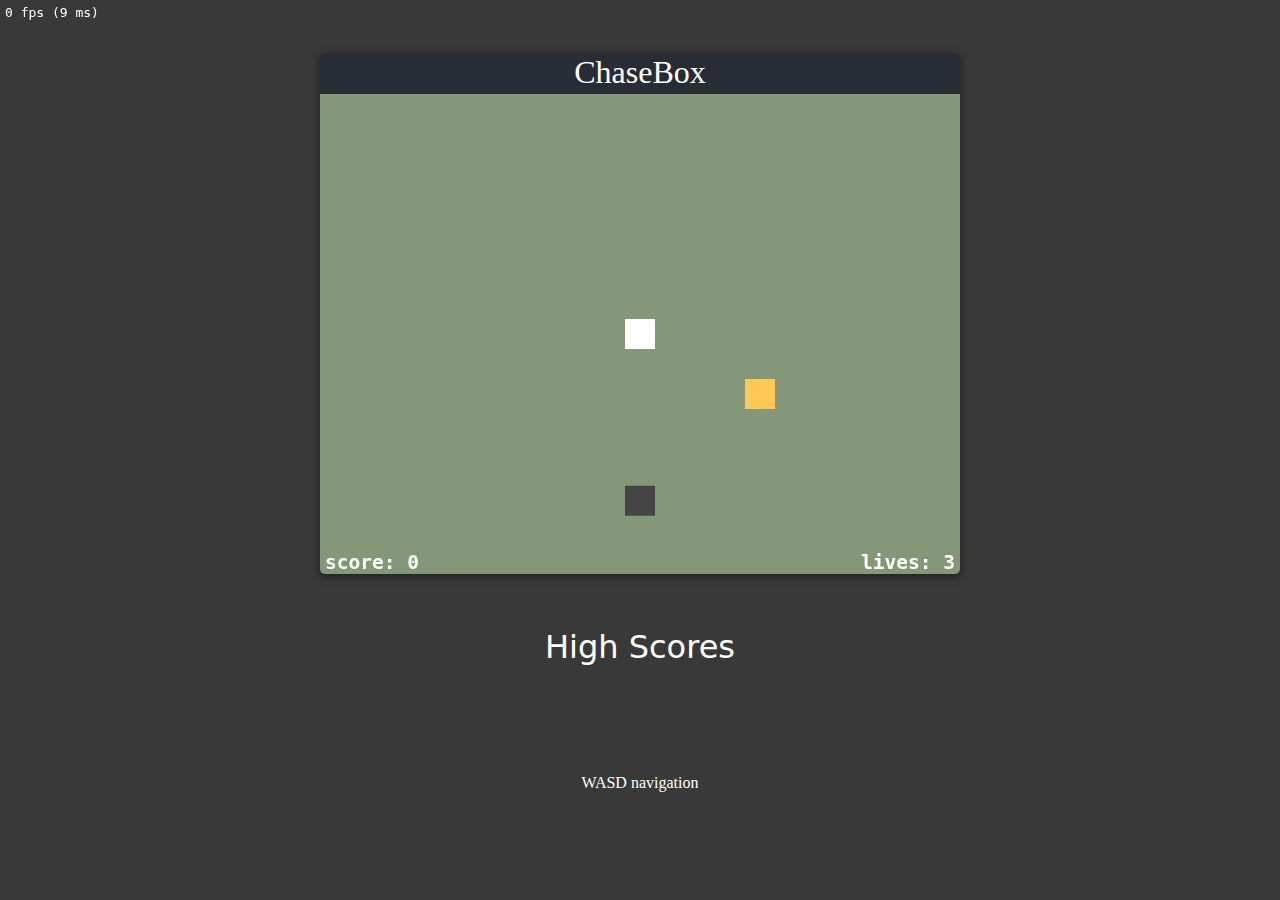
<file: static/ChaseBox.html>
<!DOCTYPE html>
<!--
TODO:
ENGINE
 - Abstract physics from framerate
  - Start with MS counter (done)
  - Then create an FPS second-by-second average.
  - Create smart phisics loop
    - Have loop calculate time.
    - Perhaps even have physics loop predict how long it will take to calculate said physics?
GAME MECHANICS
 - Give extra life every 10 levels
 - Create new synth sound for life gain
QUALITY OF EXPERIENCE
 - Add trailing squares (2?)
 - Start/Pause on space
 - Add arrow key input
 - Full screen option
 - Save high score to cookie
VERSION 2
 - Create original soundtrack
 - Create a dash
 - Build a music + timing mechanic.
-->
<html lang="en" dir="ltr">
  <head>
    <meta charset="utf-8">
    <title>ChaseBox</title>
    <script id="WebGlUtilities" type="text/javascript">
          /*
      * Copyright 2010, Google Inc.
      * All rights reserved.
      *
      * Redistribution and use in source and binary forms, with or without
      * modification, are permitted provided that the following conditions are
      * met:
      *
      *     * Redistributions of source code must retain the above copyright
      * notice, this list of conditions and the following disclaimer.
      *     * Redistributions in binary form must reproduce the above
      * copyright notice, this list of conditions and the following disclaimer
      * in the documentation and/or other materials provided with the
      * distribution.
      *     * Neither the name of Google Inc. nor the names of its
      * contributors may be used to endorse or promote products derived from
      * this software without specific prior written permission.
      *
      * THIS SOFTWARE IS PROVIDED BY THE COPYRIGHT HOLDERS AND CONTRIBUTORS
      * "AS IS" AND ANY EXPRESS OR IMPLIED WARRANTIES, INCLUDING, BUT NOT
      * LIMITED TO, THE IMPLIED WARRANTIES OF MERCHANTABILITY AND FITNESS FOR
      * A PARTICULAR PURPOSE ARE DISCLAIMED. IN NO EVENT SHALL THE COPYRIGHT
      * OWNER OR CONTRIBUTORS BE LIABLE FOR ANY DIRECT, INDIRECT, INCIDENTAL,
      * SPECIAL, EXEMPLARY, OR CONSEQUENTIAL DAMAGES (INCLUDING, BUT NOT
      * LIMITED TO, PROCUREMENT OF SUBSTITUTE GOODS OR SERVICES; LOSS OF USE,
      * DATA, OR PROFITS; OR BUSINESS INTERRUPTION) HOWEVER CAUSED AND ON ANY
      * THEORY OF LIABILITY, WHETHER IN CONTRACT, STRICT LIABILITY, OR TORT
      * (INCLUDING NEGLIGENCE OR OTHERWISE) ARISING IN ANY WAY OUT OF THE USE
      * OF THIS SOFTWARE, EVEN IF ADVISED OF THE POSSIBILITY OF SUCH DAMAGE.
      */


      /**
      * @fileoverview This file contains functions every webgl program will need
      * a version of one way or another.
      *
      * Instead of setting up a context manually it is recommended to
      * use. This will check for success or failure. On failure it
      * will attempt to present an approriate message to the user.
      *
      *       gl = WebGLUtils.setupWebGL(canvas);
      *
      * For animated WebGL apps use of setTimeout or setInterval are
      * discouraged. It is recommended you structure your rendering
      * loop like this.
      *
      *       function render() {
      *         window.requestAnimFrame(render, canvas);
      *
      *         // do rendering
      *         ...
      *       }
      *       render();
      *
      * This will call your rendering function up to the refresh rate
      * of your display but will stop rendering if your app is not
      * visible.
      */

      WebGLUtils = function() {

      /**
      * Creates the HTLM for a failure message
      * @param {string} canvasContainerId id of container of th
      *        canvas.
      * @return {string} The html.
      */
      var makeFailHTML = function(msg) {
      return '' +
        '<table style="background-color: #8CE; width: 100%; height: 100%;"><tr>' +
        '<td align="center">' +
        '<div style="display: table-cell; vertical-align: middle;">' +
        '<div style="">' + msg + '</div>' +
        '</div>' +
        '</td></tr></table>';
      };

      /**
      * Mesasge for getting a webgl browser
      * @type {string}
      */
      var GET_A_WEBGL_BROWSER = '' +
      'This page requires a browser that supports WebGL.<br/>' +
      '<a href="http://get.webgl.org">Click here to upgrade your browser.</a>';

      /**
      * Mesasge for need better hardware
      * @type {string}
      */
      var OTHER_PROBLEM = '' +
      "It doesn't appear your computer can support WebGL.<br/>" +
      '<a href="http://get.webgl.org/troubleshooting/">Click here for more information.</a>';

      /**
      * Creates a webgl context. If creation fails it will
      * change the contents of the container of the <canvas>
      * tag to an error message with the correct links for WebGL.
      * @param {Element} canvas. The canvas element to create a
      *     context from.
      * @param {WebGLContextCreationAttirbutes} opt_attribs Any
      *     creation attributes you want to pass in.
      * @param {function:(msg)} opt_onError An function to call
      *     if there is an error during creation.
      * @return {WebGLRenderingContext} The created context.
      */
      var setupWebGL = function(canvas, opt_attribs, opt_onError) {
      function handleCreationError(msg) {
        var container = canvas.parentNode;
        if (container) {
          var str = window.WebGLRenderingContext ?
               OTHER_PROBLEM :
               GET_A_WEBGL_BROWSER;
          if (msg) {
            str += "<br/><br/>Status: " + msg;
          }
          container.innerHTML = makeFailHTML(str);
        }
      };

      opt_onError = opt_onError || handleCreationError;

      if (canvas.addEventListener) {
        canvas.addEventListener("webglcontextcreationerror", function(event) {
              opt_onError(event.statusMessage);
            }, false);
      }
      var context = create3DContext(canvas, opt_attribs);
      if (!context) {
        if (!window.WebGLRenderingContext) {
          opt_onError("");
        }
      }
      return context;
      };

      /**
      * Creates a webgl context.
      * @param {!Canvas} canvas The canvas tag to get context
      *     from. If one is not passed in one will be created.
      * @return {!WebGLContext} The created context.
      */
      var create3DContext = function(canvas, opt_attribs) {
      var names = ["webgl", "experimental-webgl", "webkit-3d", "moz-webgl"];
      var context = null;
      for (var ii = 0; ii < names.length; ++ii) {
        try {
          context = canvas.getContext(names[ii], opt_attribs);
        } catch(e) {}
        if (context) {
          break;
        }
      }
      return context;
      }

      return {
      create3DContext: create3DContext,
      setupWebGL: setupWebGL
      };
      }();

      /**
      * Provides requestAnimationFrame in a cross browser way.
      */
      window.requestAnimFrame = (function() {
      return window.requestAnimationFrame ||
             window.webkitRequestAnimationFrame ||
             window.mozRequestAnimationFrame ||
             window.oRequestAnimationFrame ||
             window.msRequestAnimationFrame ||
             function(/* function FrameRequestCallback */ callback, /* DOMElement Element */ element) {
               window.setTimeout(callback, 1000/60);
             };
      })();
    </script>
    <script id="glMatrixFunction" type="text/javascript">
      // glMatrix v0.9.5
      glMatrixArrayType=typeof Float32Array!="undefined"?Float32Array:typeof WebGLFloatArray!="undefined"?WebGLFloatArray:Array;var vec3={};vec3.create=function(a){var b=new glMatrixArrayType(3);if(a){b[0]=a[0];b[1]=a[1];b[2]=a[2]}return b};vec3.set=function(a,b){b[0]=a[0];b[1]=a[1];b[2]=a[2];return b};vec3.add=function(a,b,c){if(!c||a==c){a[0]+=b[0];a[1]+=b[1];a[2]+=b[2];return a}c[0]=a[0]+b[0];c[1]=a[1]+b[1];c[2]=a[2]+b[2];return c};
      vec3.subtract=function(a,b,c){if(!c||a==c){a[0]-=b[0];a[1]-=b[1];a[2]-=b[2];return a}c[0]=a[0]-b[0];c[1]=a[1]-b[1];c[2]=a[2]-b[2];return c};vec3.negate=function(a,b){b||(b=a);b[0]=-a[0];b[1]=-a[1];b[2]=-a[2];return b};vec3.scale=function(a,b,c){if(!c||a==c){a[0]*=b;a[1]*=b;a[2]*=b;return a}c[0]=a[0]*b;c[1]=a[1]*b;c[2]=a[2]*b;return c};
      vec3.normalize=function(a,b){b||(b=a);var c=a[0],d=a[1],e=a[2],g=Math.sqrt(c*c+d*d+e*e);if(g){if(g==1){b[0]=c;b[1]=d;b[2]=e;return b}}else{b[0]=0;b[1]=0;b[2]=0;return b}g=1/g;b[0]=c*g;b[1]=d*g;b[2]=e*g;return b};vec3.cross=function(a,b,c){c||(c=a);var d=a[0],e=a[1];a=a[2];var g=b[0],f=b[1];b=b[2];c[0]=e*b-a*f;c[1]=a*g-d*b;c[2]=d*f-e*g;return c};vec3.length=function(a){var b=a[0],c=a[1];a=a[2];return Math.sqrt(b*b+c*c+a*a)};vec3.dot=function(a,b){return a[0]*b[0]+a[1]*b[1]+a[2]*b[2]};
      vec3.direction=function(a,b,c){c||(c=a);var d=a[0]-b[0],e=a[1]-b[1];a=a[2]-b[2];b=Math.sqrt(d*d+e*e+a*a);if(!b){c[0]=0;c[1]=0;c[2]=0;return c}b=1/b;c[0]=d*b;c[1]=e*b;c[2]=a*b;return c};vec3.lerp=function(a,b,c,d){d||(d=a);d[0]=a[0]+c*(b[0]-a[0]);d[1]=a[1]+c*(b[1]-a[1]);d[2]=a[2]+c*(b[2]-a[2]);return d};vec3.str=function(a){return"["+a[0]+", "+a[1]+", "+a[2]+"]"};var mat3={};
      mat3.create=function(a){var b=new glMatrixArrayType(9);if(a){b[0]=a[0];b[1]=a[1];b[2]=a[2];b[3]=a[3];b[4]=a[4];b[5]=a[5];b[6]=a[6];b[7]=a[7];b[8]=a[8];b[9]=a[9]}return b};mat3.set=function(a,b){b[0]=a[0];b[1]=a[1];b[2]=a[2];b[3]=a[3];b[4]=a[4];b[5]=a[5];b[6]=a[6];b[7]=a[7];b[8]=a[8];return b};mat3.identity=function(a){a[0]=1;a[1]=0;a[2]=0;a[3]=0;a[4]=1;a[5]=0;a[6]=0;a[7]=0;a[8]=1;return a};
      mat3.transpose=function(a,b){if(!b||a==b){var c=a[1],d=a[2],e=a[5];a[1]=a[3];a[2]=a[6];a[3]=c;a[5]=a[7];a[6]=d;a[7]=e;return a}b[0]=a[0];b[1]=a[3];b[2]=a[6];b[3]=a[1];b[4]=a[4];b[5]=a[7];b[6]=a[2];b[7]=a[5];b[8]=a[8];return b};mat3.toMat4=function(a,b){b||(b=mat4.create());b[0]=a[0];b[1]=a[1];b[2]=a[2];b[3]=0;b[4]=a[3];b[5]=a[4];b[6]=a[5];b[7]=0;b[8]=a[6];b[9]=a[7];b[10]=a[8];b[11]=0;b[12]=0;b[13]=0;b[14]=0;b[15]=1;return b};
      mat3.str=function(a){return"["+a[0]+", "+a[1]+", "+a[2]+", "+a[3]+", "+a[4]+", "+a[5]+", "+a[6]+", "+a[7]+", "+a[8]+"]"};var mat4={};mat4.create=function(a){var b=new glMatrixArrayType(16);if(a){b[0]=a[0];b[1]=a[1];b[2]=a[2];b[3]=a[3];b[4]=a[4];b[5]=a[5];b[6]=a[6];b[7]=a[7];b[8]=a[8];b[9]=a[9];b[10]=a[10];b[11]=a[11];b[12]=a[12];b[13]=a[13];b[14]=a[14];b[15]=a[15]}return b};
      mat4.set=function(a,b){b[0]=a[0];b[1]=a[1];b[2]=a[2];b[3]=a[3];b[4]=a[4];b[5]=a[5];b[6]=a[6];b[7]=a[7];b[8]=a[8];b[9]=a[9];b[10]=a[10];b[11]=a[11];b[12]=a[12];b[13]=a[13];b[14]=a[14];b[15]=a[15];return b};mat4.identity=function(a){a[0]=1;a[1]=0;a[2]=0;a[3]=0;a[4]=0;a[5]=1;a[6]=0;a[7]=0;a[8]=0;a[9]=0;a[10]=1;a[11]=0;a[12]=0;a[13]=0;a[14]=0;a[15]=1;return a};
      mat4.transpose=function(a,b){if(!b||a==b){var c=a[1],d=a[2],e=a[3],g=a[6],f=a[7],h=a[11];a[1]=a[4];a[2]=a[8];a[3]=a[12];a[4]=c;a[6]=a[9];a[7]=a[13];a[8]=d;a[9]=g;a[11]=a[14];a[12]=e;a[13]=f;a[14]=h;return a}b[0]=a[0];b[1]=a[4];b[2]=a[8];b[3]=a[12];b[4]=a[1];b[5]=a[5];b[6]=a[9];b[7]=a[13];b[8]=a[2];b[9]=a[6];b[10]=a[10];b[11]=a[14];b[12]=a[3];b[13]=a[7];b[14]=a[11];b[15]=a[15];return b};
      mat4.determinant=function(a){var b=a[0],c=a[1],d=a[2],e=a[3],g=a[4],f=a[5],h=a[6],i=a[7],j=a[8],k=a[9],l=a[10],o=a[11],m=a[12],n=a[13],p=a[14];a=a[15];return m*k*h*e-j*n*h*e-m*f*l*e+g*n*l*e+j*f*p*e-g*k*p*e-m*k*d*i+j*n*d*i+m*c*l*i-b*n*l*i-j*c*p*i+b*k*p*i+m*f*d*o-g*n*d*o-m*c*h*o+b*n*h*o+g*c*p*o-b*f*p*o-j*f*d*a+g*k*d*a+j*c*h*a-b*k*h*a-g*c*l*a+b*f*l*a};
      mat4.inverse=function(a,b){b||(b=a);var c=a[0],d=a[1],e=a[2],g=a[3],f=a[4],h=a[5],i=a[6],j=a[7],k=a[8],l=a[9],o=a[10],m=a[11],n=a[12],p=a[13],r=a[14],s=a[15],A=c*h-d*f,B=c*i-e*f,t=c*j-g*f,u=d*i-e*h,v=d*j-g*h,w=e*j-g*i,x=k*p-l*n,y=k*r-o*n,z=k*s-m*n,C=l*r-o*p,D=l*s-m*p,E=o*s-m*r,q=1/(A*E-B*D+t*C+u*z-v*y+w*x);b[0]=(h*E-i*D+j*C)*q;b[1]=(-d*E+e*D-g*C)*q;b[2]=(p*w-r*v+s*u)*q;b[3]=(-l*w+o*v-m*u)*q;b[4]=(-f*E+i*z-j*y)*q;b[5]=(c*E-e*z+g*y)*q;b[6]=(-n*w+r*t-s*B)*q;b[7]=(k*w-o*t+m*B)*q;b[8]=(f*D-h*z+j*x)*q;
      b[9]=(-c*D+d*z-g*x)*q;b[10]=(n*v-p*t+s*A)*q;b[11]=(-k*v+l*t-m*A)*q;b[12]=(-f*C+h*y-i*x)*q;b[13]=(c*C-d*y+e*x)*q;b[14]=(-n*u+p*B-r*A)*q;b[15]=(k*u-l*B+o*A)*q;return b};mat4.toRotationMat=function(a,b){b||(b=mat4.create());b[0]=a[0];b[1]=a[1];b[2]=a[2];b[3]=a[3];b[4]=a[4];b[5]=a[5];b[6]=a[6];b[7]=a[7];b[8]=a[8];b[9]=a[9];b[10]=a[10];b[11]=a[11];b[12]=0;b[13]=0;b[14]=0;b[15]=1;return b};
      mat4.toMat3=function(a,b){b||(b=mat3.create());b[0]=a[0];b[1]=a[1];b[2]=a[2];b[3]=a[4];b[4]=a[5];b[5]=a[6];b[6]=a[8];b[7]=a[9];b[8]=a[10];return b};mat4.toInverseMat3=function(a,b){var c=a[0],d=a[1],e=a[2],g=a[4],f=a[5],h=a[6],i=a[8],j=a[9],k=a[10],l=k*f-h*j,o=-k*g+h*i,m=j*g-f*i,n=c*l+d*o+e*m;if(!n)return null;n=1/n;b||(b=mat3.create());b[0]=l*n;b[1]=(-k*d+e*j)*n;b[2]=(h*d-e*f)*n;b[3]=o*n;b[4]=(k*c-e*i)*n;b[5]=(-h*c+e*g)*n;b[6]=m*n;b[7]=(-j*c+d*i)*n;b[8]=(f*c-d*g)*n;return b};
      mat4.multiply=function(a,b,c){c||(c=a);var d=a[0],e=a[1],g=a[2],f=a[3],h=a[4],i=a[5],j=a[6],k=a[7],l=a[8],o=a[9],m=a[10],n=a[11],p=a[12],r=a[13],s=a[14];a=a[15];var A=b[0],B=b[1],t=b[2],u=b[3],v=b[4],w=b[5],x=b[6],y=b[7],z=b[8],C=b[9],D=b[10],E=b[11],q=b[12],F=b[13],G=b[14];b=b[15];c[0]=A*d+B*h+t*l+u*p;c[1]=A*e+B*i+t*o+u*r;c[2]=A*g+B*j+t*m+u*s;c[3]=A*f+B*k+t*n+u*a;c[4]=v*d+w*h+x*l+y*p;c[5]=v*e+w*i+x*o+y*r;c[6]=v*g+w*j+x*m+y*s;c[7]=v*f+w*k+x*n+y*a;c[8]=z*d+C*h+D*l+E*p;c[9]=z*e+C*i+D*o+E*r;c[10]=z*
      g+C*j+D*m+E*s;c[11]=z*f+C*k+D*n+E*a;c[12]=q*d+F*h+G*l+b*p;c[13]=q*e+F*i+G*o+b*r;c[14]=q*g+F*j+G*m+b*s;c[15]=q*f+F*k+G*n+b*a;return c};mat4.multiplyVec3=function(a,b,c){c||(c=b);var d=b[0],e=b[1];b=b[2];c[0]=a[0]*d+a[4]*e+a[8]*b+a[12];c[1]=a[1]*d+a[5]*e+a[9]*b+a[13];c[2]=a[2]*d+a[6]*e+a[10]*b+a[14];return c};
      mat4.multiplyVec4=function(a,b,c){c||(c=b);var d=b[0],e=b[1],g=b[2];b=b[3];c[0]=a[0]*d+a[4]*e+a[8]*g+a[12]*b;c[1]=a[1]*d+a[5]*e+a[9]*g+a[13]*b;c[2]=a[2]*d+a[6]*e+a[10]*g+a[14]*b;c[3]=a[3]*d+a[7]*e+a[11]*g+a[15]*b;return c};
      mat4.translate=function(a,b,c){var d=b[0],e=b[1];b=b[2];if(!c||a==c){a[12]=a[0]*d+a[4]*e+a[8]*b+a[12];a[13]=a[1]*d+a[5]*e+a[9]*b+a[13];a[14]=a[2]*d+a[6]*e+a[10]*b+a[14];a[15]=a[3]*d+a[7]*e+a[11]*b+a[15];return a}var g=a[0],f=a[1],h=a[2],i=a[3],j=a[4],k=a[5],l=a[6],o=a[7],m=a[8],n=a[9],p=a[10],r=a[11];c[0]=g;c[1]=f;c[2]=h;c[3]=i;c[4]=j;c[5]=k;c[6]=l;c[7]=o;c[8]=m;c[9]=n;c[10]=p;c[11]=r;c[12]=g*d+j*e+m*b+a[12];c[13]=f*d+k*e+n*b+a[13];c[14]=h*d+l*e+p*b+a[14];c[15]=i*d+o*e+r*b+a[15];return c};
      mat4.scale=function(a,b,c){var d=b[0],e=b[1];b=b[2];if(!c||a==c){a[0]*=d;a[1]*=d;a[2]*=d;a[3]*=d;a[4]*=e;a[5]*=e;a[6]*=e;a[7]*=e;a[8]*=b;a[9]*=b;a[10]*=b;a[11]*=b;return a}c[0]=a[0]*d;c[1]=a[1]*d;c[2]=a[2]*d;c[3]=a[3]*d;c[4]=a[4]*e;c[5]=a[5]*e;c[6]=a[6]*e;c[7]=a[7]*e;c[8]=a[8]*b;c[9]=a[9]*b;c[10]=a[10]*b;c[11]=a[11]*b;c[12]=a[12];c[13]=a[13];c[14]=a[14];c[15]=a[15];return c};
      mat4.rotate=function(a,b,c,d){var e=c[0],g=c[1];c=c[2];var f=Math.sqrt(e*e+g*g+c*c);if(!f)return null;if(f!=1){f=1/f;e*=f;g*=f;c*=f}var h=Math.sin(b),i=Math.cos(b),j=1-i;b=a[0];f=a[1];var k=a[2],l=a[3],o=a[4],m=a[5],n=a[6],p=a[7],r=a[8],s=a[9],A=a[10],B=a[11],t=e*e*j+i,u=g*e*j+c*h,v=c*e*j-g*h,w=e*g*j-c*h,x=g*g*j+i,y=c*g*j+e*h,z=e*c*j+g*h;e=g*c*j-e*h;g=c*c*j+i;if(d){if(a!=d){d[12]=a[12];d[13]=a[13];d[14]=a[14];d[15]=a[15]}}else d=a;d[0]=b*t+o*u+r*v;d[1]=f*t+m*u+s*v;d[2]=k*t+n*u+A*v;d[3]=l*t+p*u+B*
      v;d[4]=b*w+o*x+r*y;d[5]=f*w+m*x+s*y;d[6]=k*w+n*x+A*y;d[7]=l*w+p*x+B*y;d[8]=b*z+o*e+r*g;d[9]=f*z+m*e+s*g;d[10]=k*z+n*e+A*g;d[11]=l*z+p*e+B*g;return d};mat4.rotateX=function(a,b,c){var d=Math.sin(b);b=Math.cos(b);var e=a[4],g=a[5],f=a[6],h=a[7],i=a[8],j=a[9],k=a[10],l=a[11];if(c){if(a!=c){c[0]=a[0];c[1]=a[1];c[2]=a[2];c[3]=a[3];c[12]=a[12];c[13]=a[13];c[14]=a[14];c[15]=a[15]}}else c=a;c[4]=e*b+i*d;c[5]=g*b+j*d;c[6]=f*b+k*d;c[7]=h*b+l*d;c[8]=e*-d+i*b;c[9]=g*-d+j*b;c[10]=f*-d+k*b;c[11]=h*-d+l*b;return c};
      mat4.rotateY=function(a,b,c){var d=Math.sin(b);b=Math.cos(b);var e=a[0],g=a[1],f=a[2],h=a[3],i=a[8],j=a[9],k=a[10],l=a[11];if(c){if(a!=c){c[4]=a[4];c[5]=a[5];c[6]=a[6];c[7]=a[7];c[12]=a[12];c[13]=a[13];c[14]=a[14];c[15]=a[15]}}else c=a;c[0]=e*b+i*-d;c[1]=g*b+j*-d;c[2]=f*b+k*-d;c[3]=h*b+l*-d;c[8]=e*d+i*b;c[9]=g*d+j*b;c[10]=f*d+k*b;c[11]=h*d+l*b;return c};
      mat4.rotateZ=function(a,b,c){var d=Math.sin(b);b=Math.cos(b);var e=a[0],g=a[1],f=a[2],h=a[3],i=a[4],j=a[5],k=a[6],l=a[7];if(c){if(a!=c){c[8]=a[8];c[9]=a[9];c[10]=a[10];c[11]=a[11];c[12]=a[12];c[13]=a[13];c[14]=a[14];c[15]=a[15]}}else c=a;c[0]=e*b+i*d;c[1]=g*b+j*d;c[2]=f*b+k*d;c[3]=h*b+l*d;c[4]=e*-d+i*b;c[5]=g*-d+j*b;c[6]=f*-d+k*b;c[7]=h*-d+l*b;return c};
      mat4.frustum=function(a,b,c,d,e,g,f){f||(f=mat4.create());var h=b-a,i=d-c,j=g-e;f[0]=e*2/h;f[1]=0;f[2]=0;f[3]=0;f[4]=0;f[5]=e*2/i;f[6]=0;f[7]=0;f[8]=(b+a)/h;f[9]=(d+c)/i;f[10]=-(g+e)/j;f[11]=-1;f[12]=0;f[13]=0;f[14]=-(g*e*2)/j;f[15]=0;return f};mat4.perspective=function(a,b,c,d,e){a=c*Math.tan(a*Math.PI/360);b=a*b;return mat4.frustum(-b,b,-a,a,c,d,e)};
      mat4.ortho=function(a,b,c,d,e,g,f){f||(f=mat4.create());var h=b-a,i=d-c,j=g-e;f[0]=2/h;f[1]=0;f[2]=0;f[3]=0;f[4]=0;f[5]=2/i;f[6]=0;f[7]=0;f[8]=0;f[9]=0;f[10]=-2/j;f[11]=0;f[12]=-(a+b)/h;f[13]=-(d+c)/i;f[14]=-(g+e)/j;f[15]=1;return f};
      mat4.lookAt=function(a,b,c,d){d||(d=mat4.create());var e=a[0],g=a[1];a=a[2];var f=c[0],h=c[1],i=c[2];c=b[1];var j=b[2];if(e==b[0]&&g==c&&a==j)return mat4.identity(d);var k,l,o,m;c=e-b[0];j=g-b[1];b=a-b[2];m=1/Math.sqrt(c*c+j*j+b*b);c*=m;j*=m;b*=m;k=h*b-i*j;i=i*c-f*b;f=f*j-h*c;if(m=Math.sqrt(k*k+i*i+f*f)){m=1/m;k*=m;i*=m;f*=m}else f=i=k=0;h=j*f-b*i;l=b*k-c*f;o=c*i-j*k;if(m=Math.sqrt(h*h+l*l+o*o)){m=1/m;h*=m;l*=m;o*=m}else o=l=h=0;d[0]=k;d[1]=h;d[2]=c;d[3]=0;d[4]=i;d[5]=l;d[6]=j;d[7]=0;d[8]=f;d[9]=
      o;d[10]=b;d[11]=0;d[12]=-(k*e+i*g+f*a);d[13]=-(h*e+l*g+o*a);d[14]=-(c*e+j*g+b*a);d[15]=1;return d};mat4.str=function(a){return"["+a[0]+", "+a[1]+", "+a[2]+", "+a[3]+", "+a[4]+", "+a[5]+", "+a[6]+", "+a[7]+", "+a[8]+", "+a[9]+", "+a[10]+", "+a[11]+", "+a[12]+", "+a[13]+", "+a[14]+", "+a[15]+"]"};quat4={};quat4.create=function(a){var b=new glMatrixArrayType(4);if(a){b[0]=a[0];b[1]=a[1];b[2]=a[2];b[3]=a[3]}return b};quat4.set=function(a,b){b[0]=a[0];b[1]=a[1];b[2]=a[2];b[3]=a[3];return b};
      quat4.calculateW=function(a,b){var c=a[0],d=a[1],e=a[2];if(!b||a==b){a[3]=-Math.sqrt(Math.abs(1-c*c-d*d-e*e));return a}b[0]=c;b[1]=d;b[2]=e;b[3]=-Math.sqrt(Math.abs(1-c*c-d*d-e*e));return b};quat4.inverse=function(a,b){if(!b||a==b){a[0]*=1;a[1]*=1;a[2]*=1;return a}b[0]=-a[0];b[1]=-a[1];b[2]=-a[2];b[3]=a[3];return b};quat4.length=function(a){var b=a[0],c=a[1],d=a[2];a=a[3];return Math.sqrt(b*b+c*c+d*d+a*a)};
      quat4.normalize=function(a,b){b||(b=a);var c=a[0],d=a[1],e=a[2],g=a[3],f=Math.sqrt(c*c+d*d+e*e+g*g);if(f==0){b[0]=0;b[1]=0;b[2]=0;b[3]=0;return b}f=1/f;b[0]=c*f;b[1]=d*f;b[2]=e*f;b[3]=g*f;return b};quat4.multiply=function(a,b,c){c||(c=a);var d=a[0],e=a[1],g=a[2];a=a[3];var f=b[0],h=b[1],i=b[2];b=b[3];c[0]=d*b+a*f+e*i-g*h;c[1]=e*b+a*h+g*f-d*i;c[2]=g*b+a*i+d*h-e*f;c[3]=a*b-d*f-e*h-g*i;return c};
      quat4.multiplyVec3=function(a,b,c){c||(c=b);var d=b[0],e=b[1],g=b[2];b=a[0];var f=a[1],h=a[2];a=a[3];var i=a*d+f*g-h*e,j=a*e+h*d-b*g,k=a*g+b*e-f*d;d=-b*d-f*e-h*g;c[0]=i*a+d*-b+j*-h-k*-f;c[1]=j*a+d*-f+k*-b-i*-h;c[2]=k*a+d*-h+i*-f-j*-b;return c};quat4.toMat3=function(a,b){b||(b=mat3.create());var c=a[0],d=a[1],e=a[2],g=a[3],f=c+c,h=d+d,i=e+e,j=c*f,k=c*h;c=c*i;var l=d*h;d=d*i;e=e*i;f=g*f;h=g*h;g=g*i;b[0]=1-(l+e);b[1]=k-g;b[2]=c+h;b[3]=k+g;b[4]=1-(j+e);b[5]=d-f;b[6]=c-h;b[7]=d+f;b[8]=1-(j+l);return b};
      quat4.toMat4=function(a,b){b||(b=mat4.create());var c=a[0],d=a[1],e=a[2],g=a[3],f=c+c,h=d+d,i=e+e,j=c*f,k=c*h;c=c*i;var l=d*h;d=d*i;e=e*i;f=g*f;h=g*h;g=g*i;b[0]=1-(l+e);b[1]=k-g;b[2]=c+h;b[3]=0;b[4]=k+g;b[5]=1-(j+e);b[6]=d-f;b[7]=0;b[8]=c-h;b[9]=d+f;b[10]=1-(j+l);b[11]=0;b[12]=0;b[13]=0;b[14]=0;b[15]=1;return b};quat4.slerp=function(a,b,c,d){d||(d=a);var e=c;if(a[0]*b[0]+a[1]*b[1]+a[2]*b[2]+a[3]*b[3]<0)e=-1*c;d[0]=1-c*a[0]+e*b[0];d[1]=1-c*a[1]+e*b[1];d[2]=1-c*a[2]+e*b[2];d[3]=1-c*a[3]+e*b[3];return d};
      quat4.str=function(a){return"["+a[0]+", "+a[1]+", "+a[2]+", "+a[3]+"]"};
    </script>
    <script id="shader-fs" type="x-shader/x-fragment">
        precision mediump float;

        varying vec4 vColor;

        void main(void) {
            gl_FragColor = vColor;
        }
    </script>
    <script id="shader-vs" type="x-shader/x-vertex">
        attribute vec3 aVertexPosition;
        attribute vec4 aVertexColor;

        uniform mat4 uMVMatrix;
        uniform mat4 uPMatrix;

        varying vec4 vColor;

        void main(void) {
            gl_Position = uPMatrix * uMVMatrix * vec4(aVertexPosition, 1.0);
            vColor = aVertexColor;
        }

    </script>
    <script id="webGlFunctions" type="text/javascript">
      // VARIABLE DEFINITIONS
      var gl;
      var shaderProgram;
      var mvMatrixStack = [];
      var mvMatrix = mat4.create();
      var pMatrix = mat4.create();
      var currentlyPressedKeys = {};
      var heldKeys = {};
      var lastTime = 0;
      var camXValue = 0.00;
      var camYValue = 0.00;
      var camZValue = -4.00;
      var playerXValue = 0.00;
      var playerYValue = 0.00;
      var goalXValue = randomNumber(1, 4, true);
      var goalYValue = randomNumber(1, 3, true);
      var pMovementX = 0;
      var pMovementY = 0;
      var enemyXValue = 0.00;
      var enemyYValue = -3.00;
      var moveSpeedMultiplier = 1;
      var eMovementX = 0;
      var eMovementY = 0;
      var squareId = 0;
      var myBuffers = [];
      var backgroundColor=hexToDec('849778')
      var playerHit = false;
      var currentScore = 0;
      var lives = 3;
      var mySound=null;
      var context=null;
      var now=null;
      var timeNow = null;
      var elapsed = null;
      var lastTime = null;
      var gameTime = null;
      var fpsLastUpdate = new Date().getTime();
      var fps = 0;
      var framesSinceLastFpsUpdate = 0;
      var timeSinceLastFpsUpdate = 0;
      var pTickLastUpdate = new Date().getTime();
      var pTickRate = 100; //Measured in Milliseconds
      var framesSinceLastPhysicsUpdate = 0;
      var timeSinceLastPhysicsUpdate = 0;
      decorationRotationValue = 0.0;

      // CLASSES
      class Sound {
        constructor(context) {
          this.context = context;
        }
        init(type) {
          this.oscillator = this.context.createOscillator();
          this.gainNode = this.context.createGain();

          this.oscillator.connect(this.gainNode);
          this.gainNode.connect(this.context.destination);
          if (type == 'buzz') {
            this.oscillator.type = 'sawtooth';
          } else {this.oscillator.type = 'sine';}
        }
        play(value, time, type) {
          if (type == undefined) {
            this.init();
          } else {
            this.init(type)
          }

          this.oscillator.frequency.value = value;
          this.gainNode.gain.setValueAtTime(1, this.context.currentTime);

          this.oscillator.start(time);
          this.stop(time);
        }
        stop(time) {
          this.gainNode.gain.exponentialRampToValueAtTime(0.001, time + 1);
          this.oscillator.stop(time + 1);
        }
      }

      // UTILITY FUNCTIONS
      function randomNumber(min, max, enableNegative) {
        thisNumber = Math.floor(Math.random() * max) + min;
        if (enableNegative == true) {
          if (Math.floor(Math.random() * 2) + 1 == 2) {
            thisNumber = thisNumber * -1
          }
        }
        return thisNumber
      };
      function degToRad(degrees) {
          return degrees * Math.PI / 180;
      }
      function hexToDec(myStr) {
        output = []
        output.push((parseInt(myStr.substring(0, 2), 16)/255).toFixed(3));
        output.push((parseInt(myStr.substring(2, 4), 16)/255).toFixed(3));
        output.push((parseInt(myStr.substring(4, 6), 16)/255).toFixed(3));
        // console.log(output)
        return output;
      }

      // SETUP FUNCTIONS
      function initGL(canvas) {
          try {
              gl = canvas.getContext("experimental-webgl");
              gl.viewportWidth = canvas.width;
              gl.viewportHeight = canvas.height;
          } catch (e) {
          }
          if (!gl) {
              alert("Could not initialise WebGL, sorry :-(");
          }
      }
      function startWebGL() {
        var canvas = document.getElementById('webGLContext')
        initGL(canvas);
        initShaders();
        initGame();
        initSound()

        gl.clearColor(backgroundColor[0], backgroundColor[1], backgroundColor[2], 1);
        gl.enable(gl.DEPTH_TEST);

        document.onkeydown = handleKeyDown;
        document.onkeyup = handleKeyUp;

        tick();
      }
      function initShaders() {
          var fragmentShader = getShader(gl, "shader-fs");
          var vertexShader = getShader(gl, "shader-vs");

          shaderProgram = gl.createProgram();
          gl.attachShader(shaderProgram, vertexShader);
          gl.attachShader(shaderProgram, fragmentShader);
          gl.linkProgram(shaderProgram);

          if (!gl.getProgramParameter(shaderProgram, gl.LINK_STATUS)) {
              alert("Could not initialise shaders");
          }

          gl.useProgram(shaderProgram);
          // Verticies
          shaderProgram.vertexPositionAttribute = gl.getAttribLocation(shaderProgram, "aVertexPosition");
          gl.enableVertexAttribArray(shaderProgram.vertexPositionAttribute);
          // Colors
          shaderProgram.vertexColorAttribute = gl.getAttribLocation(shaderProgram, "aVertexColor"); // COLOR LINE
          gl.enableVertexAttribArray(shaderProgram.vertexColorAttribute); // COLOR LINE

          shaderProgram.pMatrixUniform = gl.getUniformLocation(shaderProgram, "uPMatrix");
          shaderProgram.mvMatrixUniform = gl.getUniformLocation(shaderProgram, "uMVMatrix");
      }
      function getShader(gl, id) {
          var shaderScript = document.getElementById(id);
          if (!shaderScript) {
              return null;
          }

          var str = "";
          var k = shaderScript.firstChild;
          while (k) {
              if (k.nodeType == 3) {
                  str += k.textContent;
              }
              k = k.nextSibling;
          }

          var shader;
          if (shaderScript.type == "x-shader/x-fragment") {
              shader = gl.createShader(gl.FRAGMENT_SHADER);
          } else if (shaderScript.type == "x-shader/x-vertex") {
              shader = gl.createShader(gl.VERTEX_SHADER);
          } else {
              return null;
          }

          gl.shaderSource(shader, str);
          gl.compileShader(shader);

          if (!gl.getShaderParameter(shader, gl.COMPILE_STATUS)) {
              alert(gl.getShaderInfoLog(shader));
              return null;
          }

          return shader;
      }
      function initSound() {
        context = new (window.AudioContext || window.webkitAudioContext)();
        mySound = new Sound(context);
        // mySound.play(200, context.currentTime);
        // mySound.play(50, context.currentTime, 'buzz');
      }
      function initGame() {
        myBuffers.push(createSquare('enemy', 'character', 0.5, 0.5, -0.25, -0.25, hexToDec('444444')));
        myBuffers.push(createSquare('player', 'character', 0.5, 0.5, -0.25, -0.25, hexToDec('FFFFFF')));
        myBuffers.push(createSquare('goal', 'border', 0.5, 0.5, -0.25, -0.25, hexToDec('FFC857')));
        // myBuffers.push(createSquare('decoration', 'border', 0.1, 2.0, -0.05, 0, hexToDec('888888')));
        resetGame();
      }
      function resetGame() {
        if (gameTime != null && currentScore != 0) {
          gameTime = Math.round((new Date().getTime() - gameTime)/1000);
          gtMinutes=Math.floor(gameTime/60)
          gtSeconds=gameTime-gtMinutes*60
          newScoreLine=document.createElement('p');
          newScoreLine.innerHTML=`${currentScore} (${gtMinutes}:${gtSeconds})`;
          document.getElementById('highScoresContainer').appendChild(newScoreLine)
        }
        gameTime = new Date().getTime();
        camZValue = -4.00;
        moveSpeedMultiplier = 1;
        currentScore = 0;
        lives = 3;
        playerXValue = 0.00;
        playerYValue = 0.00;
        enemyXValue = 0.00;
        enemyYValue = -3.00;
        document.getElementById('score').innerHTML = currentScore;
        document.getElementById('lives').innerHTML = lives;
      }

      // MATRIX FUNCTIONS
      function setMatrixUniforms() {
          gl.uniformMatrix4fv(shaderProgram.pMatrixUniform, false, pMatrix);
          gl.uniformMatrix4fv(shaderProgram.mvMatrixUniform, false, mvMatrix);
      }
      function mvPushMatrix() {
        var copy = mat4.create();
        mat4.set(mvMatrix, copy);
        mvMatrixStack.push(copy);
      }
      function mvPopMatrix() {
        if (mvMatrixStack.length == 0) {
          throw "Invalid popMatrix!";
        }
        mvMatrix = mvMatrixStack.pop();
      }

      // MAIN LOOP FUNCTIONS
      function tick() {
        requestAnimFrame(tick);
        fpsLimit = 0; // Not convinced this is working like it should...
        // fpsLimit = 60;
        timeNow = new Date().getTime();
        elapsed = timeNow - lastTime;
        if (timeNow - fpsLastUpdate > 1000) {
          framesSinceLastFpsUpdate++;
          timeSinceLastFpsUpdate = timeSinceLastFpsUpdate + elapsed;
          fps = Math.round(1000/(timeSinceLastFpsUpdate/framesSinceLastFpsUpdate));
          // fps = Math.round(1000/elapsed);
          fpsLastUpdate = new Date().getTime();
          decorationRotationValue = decorationRotationValue - Math.PI/2;
          framesSinceLastFpsUpdate = 0;
          timeSinceLastFpsUpdate = 0;
        } else {
          framesSinceLastFpsUpdate++;
          timeSinceLastFpsUpdate = timeSinceLastFpsUpdate + elapsed;
        }
        document.getElementById('fpsCounter').innerHTML = `${fps} fps (${elapsed} ms)`;
        // document.getElementById('fpsCounter').innerHTML + frameCalculationTime;
        if (fpsLimit == 0  || elapsed > 50) {
          processCollisions(elapsed);
          lastTime = timeNow;
          drawScene();
        }
      }
      function processCollisions(tickTime) {
        if (enemyXValue < playerXValue) { eMovementX = 0.005;}
        else { eMovementX = -0.005; }
        if (enemyYValue < playerYValue) { eMovementY = 0.005;}
        else { eMovementY = -0.005; }

        // enemyXValue = enemyXValue + (eMovementX * moveSpeedMultiplier * tickTime);
        // enemyYValue = enemyYValue + (eMovementY * moveSpeedMultiplier * tickTime);
        // playerXValue = playerXValue + (pMovementX * moveSpeedMultiplier * tickTime);
        // playerYValue = playerYValue + (pMovementY * moveSpeedMultiplier * tickTime);

        enemyXValue = enemyXValue + (eMovementX * moveSpeedMultiplier);
        enemyYValue = enemyYValue + (eMovementY * moveSpeedMultiplier);
        playerXValue = playerXValue + (pMovementX * moveSpeedMultiplier);
        playerYValue = playerYValue + (pMovementY * moveSpeedMultiplier);

        if (Math.sqrt(Math.pow((playerYValue - enemyYValue), 2) + Math.pow((playerXValue - enemyXValue), 2)) < 0.5) { // This is circular detection, used on enemy
          backgroundColor=hexToDec('E85858')
          if (playerHit == false) {
            die();
          }
        } else {
          if (playerHit == true) {playerHit = false};
          backgroundColor=hexToDec('849778')
          playerHit = false;
        }
        if (Math.abs(playerYValue - goalYValue) < 0.5 && Math.abs(playerXValue - goalXValue) < 0.5) { // This is square detection, used on score
          score();
        }
      }
      function drawScene() {
        gl.viewport(0, 0, gl.viewportWidth, gl.viewportHeight);
        gl.clearColor(backgroundColor[0], backgroundColor[1], backgroundColor[2], 1);
        gl.clear(gl.COLOR_BUFFER_BIT | gl.DEPTH_BUFFER_BIT);
        mat4.perspective(90, gl.viewportWidth / gl.viewportHeight, 0.1, 100.0, pMatrix);
        mat4.identity(mvMatrix);
        mat4.translate(mvMatrix, [(camXValue), (camYValue), (camZValue)]);

        for (var i = 0; i < myBuffers.length; i++) {
          mvPushMatrix();
          if (myBuffers[i].id == 'player') {
            mat4.translate(mvMatrix, [playerXValue, playerYValue, 0]);
          } else if (myBuffers[i].id == 'enemy') {
            mat4.translate(mvMatrix, [enemyXValue, enemyYValue, 0]);
          } else if (myBuffers[i].id == 'goal') {
            mat4.translate(mvMatrix, [goalXValue, goalYValue, 0]);
          } else if (myBuffers[i].id == 'decoration') {
            mat4.rotate(mvMatrix, decorationRotationValue, [0, 0, 1]);
          }

          gl.bindBuffer(gl.ARRAY_BUFFER, myBuffers[i].vertexBuffer);
          gl.vertexAttribPointer(shaderProgram.vertexPositionAttribute, myBuffers[i].vertexBuffer.itemSize, gl.FLOAT, false, 0, 0);
          gl.bindBuffer(gl.ARRAY_BUFFER, myBuffers[i].colorBuffer);
          gl.vertexAttribPointer(shaderProgram.vertexColorAttribute, myBuffers[i].colorBuffer.itemSize, gl.FLOAT, false, 0, 0);

          setMatrixUniforms();
          gl.drawArrays(gl.TRIANGLE_STRIP, 0, myBuffers[i].vertexBuffer.numItems);
          mvPopMatrix();
        }
      }

      // EVENT FUNCTIONS
      function createSquare(id, thisClass, sizeX, sizeY, coordX, coordY, color) {
        var newSquare = {};
        if (id == undefined) { newSquare.id=squareId; squareId ++; } else { newSquare.id=id; }
        if (thisClass == undefined) { newSquare.class='default'; } else { newSquare.class=thisClass; }

        newSquare.verticies=[];
        newSquare.vertexBuffer = gl.createBuffer();
        gl.bindBuffer(gl.ARRAY_BUFFER, newSquare.vertexBuffer);
        newSquare.verticies.push(coordX); newSquare.verticies.push(coordY); newSquare.verticies.push(0.0) // lower left
        newSquare.verticies.push(coordX); newSquare.verticies.push(coordY + sizeY); newSquare.verticies.push(0.0) // upper left
        newSquare.verticies.push(coordX + sizeX); newSquare.verticies.push(coordY); newSquare.verticies.push(0.0) // lower right
        newSquare.verticies.push(coordX + sizeX); newSquare.verticies.push(coordY + sizeY); newSquare.verticies.push(0.0) // upper right
        gl.bufferData(gl.ARRAY_BUFFER, new Float32Array(newSquare.verticies), gl.STATIC_DRAW);
        newSquare.vertexBuffer.itemSize = 3;
        newSquare.vertexBuffer.numItems = 4;

        newSquare.colors=[];
        newSquare.colorBuffer = gl.createBuffer();
        gl.bindBuffer(gl.ARRAY_BUFFER, newSquare.colorBuffer);
        newSquare.colors = [];
        if (color == undefined) {
          newSquare.colors = [
            0.5, 0.5, 0.5, 1.0,
            0.6, 0.6, 0.6, 1.0,
            0.5, 0.5, 0.5, 1.0,
            0.6, 0.6, 0.6, 1.0,
          ];
        } else {
          newSquare.colors = [];
          for (var i = 0; i < 4; i++) {
            newSquare.colors.push(color[0]);
            newSquare.colors.push(color[1]);
            newSquare.colors.push(color[2]);
            newSquare.colors.push(1.0);
          }
        }
        gl.bufferData(gl.ARRAY_BUFFER, new Float32Array(newSquare.colors), gl.STATIC_DRAW);
        newSquare.colorBuffer.itemSize = 4;
        newSquare.colorBuffer.numItems = 4;
        return newSquare;
      }
      function handleKeyDown(event) {
        if (event.keyCode == 87) { // W
          movePlayer('up');
        }
        if (event.keyCode == 65) { // A
          movePlayer('left');
        }
        if (event.keyCode == 83) { // S
          movePlayer('down');
        }
        if (event.keyCode == 68) { // D
          movePlayer('right');
        }
        if (event.keyCode == 32) { // Space
          // mySound.play(100, context.currentTime);
          // mySound.play(randomNumber(50, 300), context.currentTime);
        }
        currentlyPressedKeys[event.keyCode] = true;
      }
      function handleKeyUp(event) {
        if (event.keyCode == 87) { // W
          movePlayer('up', 'stop');
        }
        if (event.keyCode == 65) { // A
          movePlayer('left', 'stop');
        }
        if (event.keyCode == 83) { // S
          movePlayer('down', 'stop');
        }
        if (event.keyCode == 68) { // D
          movePlayer('right', 'stop');
        }
        currentlyPressedKeys[event.keyCode] = false;
      }
      function movePlayer(direction, stop) {
        if (stop == undefined) {
          if (direction == 'left') { pMovementX = -0.01; }
          else if (direction == 'right') { pMovementX = 0.01; }
          else if (direction == 'up') { pMovementY = 0.01; }
          else if (direction == 'down') { pMovementY = -0.01; }
        } else {
          if (direction == 'left') {
            if (currentlyPressedKeys[68]) {
              pMovementX = 0.01
            } else {
              pMovementX = 0
            }
          } else if (direction == 'right') {
            if (currentlyPressedKeys[65]) {
              pMovementX = -0.01
            } else {
              pMovementX = 0;
            }
          } else if (direction == 'up') {
            if (currentlyPressedKeys[83]) {
              pMovementY = -0.01
            } else {
              pMovementY = 0;
            }
          } else if (direction == 'down') {
            if (currentlyPressedKeys[87]) {
              pMovementY = 0.01
            } else {
              pMovementY = 0;
            }
          }
        }
      }
      function die() {
        playerHit = true;
        mySound.play(50, context.currentTime, 'buzz');
        lives--;
        document.getElementById('lives').innerHTML = lives;
        if (lives == 0) { resetGame(); }
      }
      function score() {
        moveSpeedMultiplier=moveSpeedMultiplier*1.05
        camZValue=camZValue*1.01
        currentScore++;
        goalXValue = randomNumber(1, 4, true);
        goalYValue = randomNumber(1, 3, true);
        document.getElementById('score').innerHTML = currentScore;
        mySound.play(randomNumber(50, 300), context.currentTime);
      }

    </script>
    <style>
      * {
        margin:0;
        padding:0;
      }
      html {
        height:100%;
      }
      body {
        background: #393939;
        width:100%;
        height:100%;
        display:grid;
      }
      .mainContent {
        width:640px;
        height:520px;
        background-color: #282C34;
        margin:auto;
        position: relative;
        border-radius: 5px;
        overflow:hidden;
        box-shadow: 0px 2px 8px rgba(0, 0, 0, 0.5);
      }
      #webGLContext {
        position: absolute;
        bottom:0;
        background:black;
      }
      h2 {
        position:absolute;
        bottom:0;
        text-align:center;
        color:white;
        font-family:monospace;
        font-weight:700;
      }
      p {
        text-align:center;
        color:white;
        font-family:roboto;
        font-weight:200;
      }
      #highScoresContainer p {
        margin:10px;
      }
    </style>
  </head>
  <body onload="startWebGL()">
    <div id="fpsCounter" style="position:fixed;top:0;left:0;margin:5px;font-family:monospace;color:white;">?? fps</div>
    <div class="mainContent">
      <h1 style="color:white;text-align:center;font-family:roboto;font-weight:200;">ChaseBox</h1>
      <canvas id="webGLContext" width="640" height="480"></canvas>
      <h2 style="left: 5px;">score: <div id="score" style="display:inline"></div></h2>
      <h2 style="right: 5px">lives: <div id="lives" style="display:inline"></div></h2>
    </div>
    <div id="highScoresContainer">
      <h3 style="color:white;font-family:roboto, sans;font-weight:200;text-align:center;font-size:32px;">High Scores</h3>
    </div>
    <p>WASD navigation</p>
  </body>
</html>
</file>
